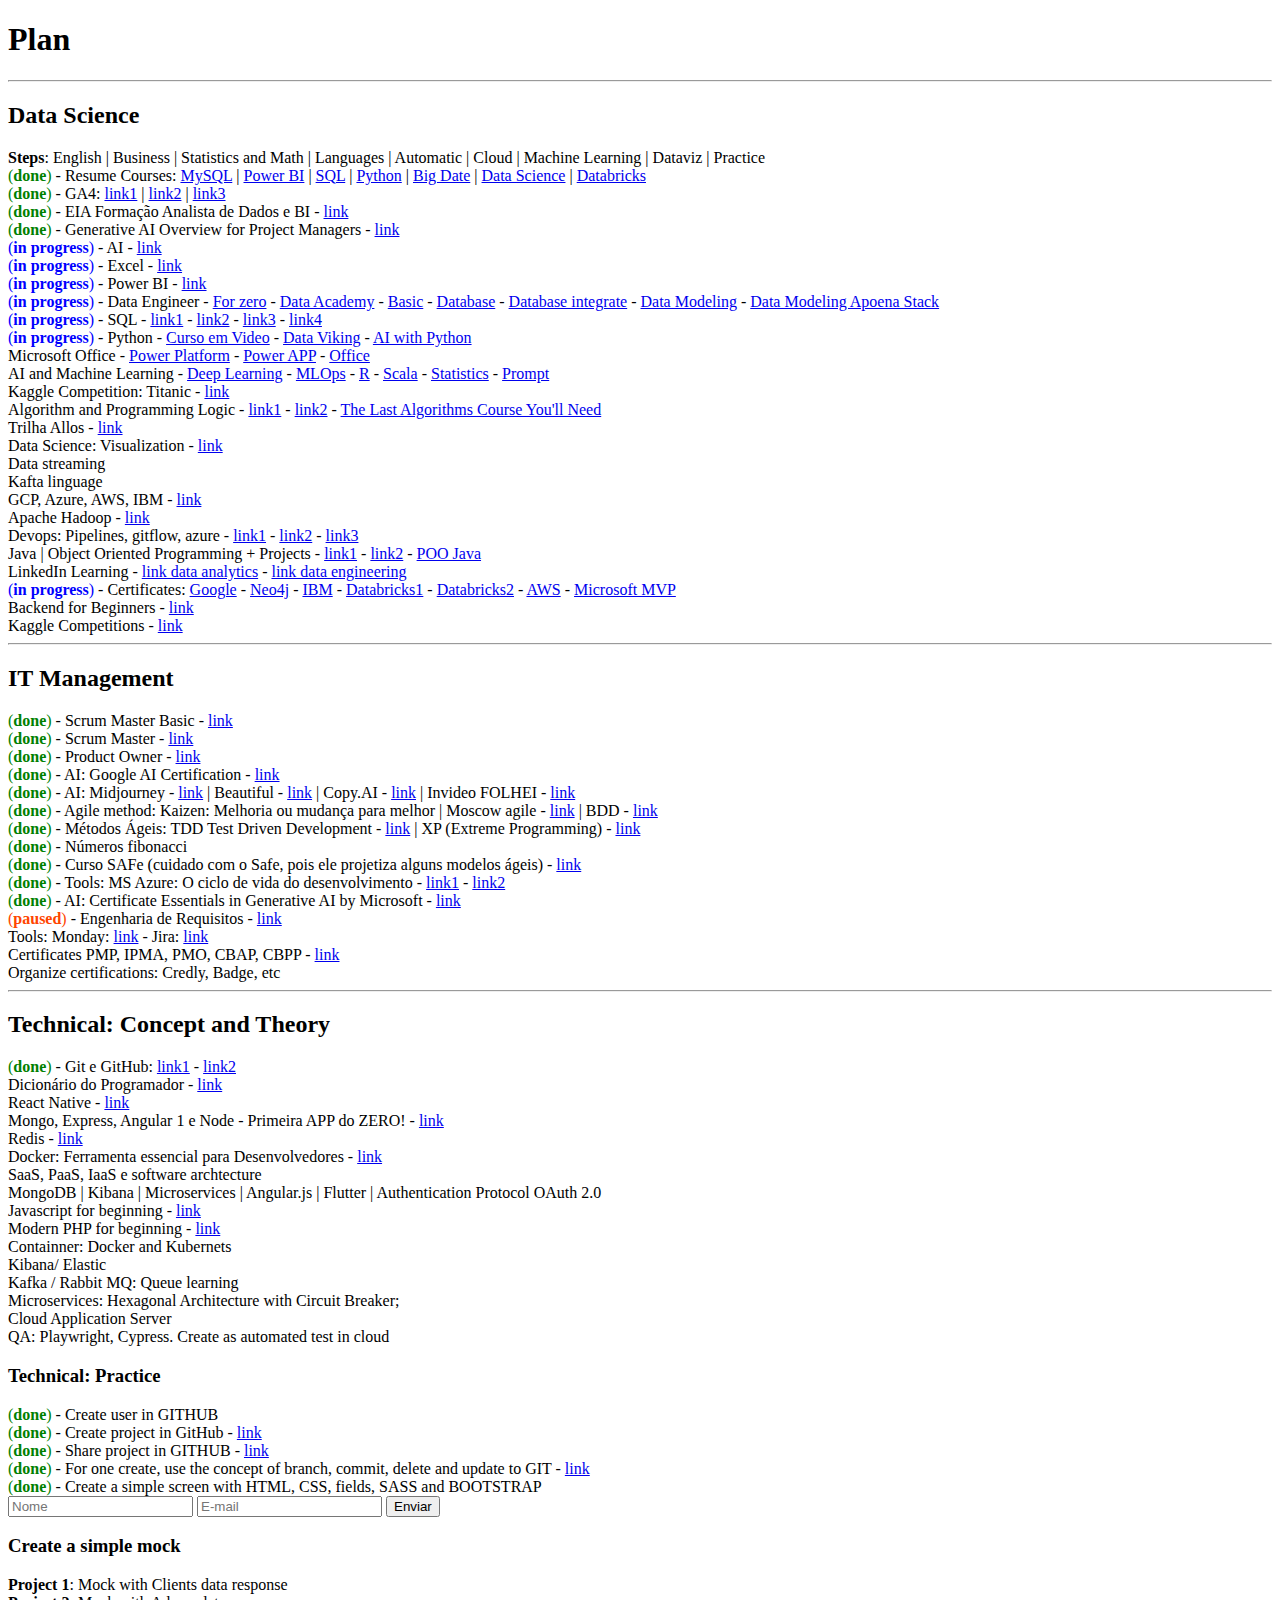
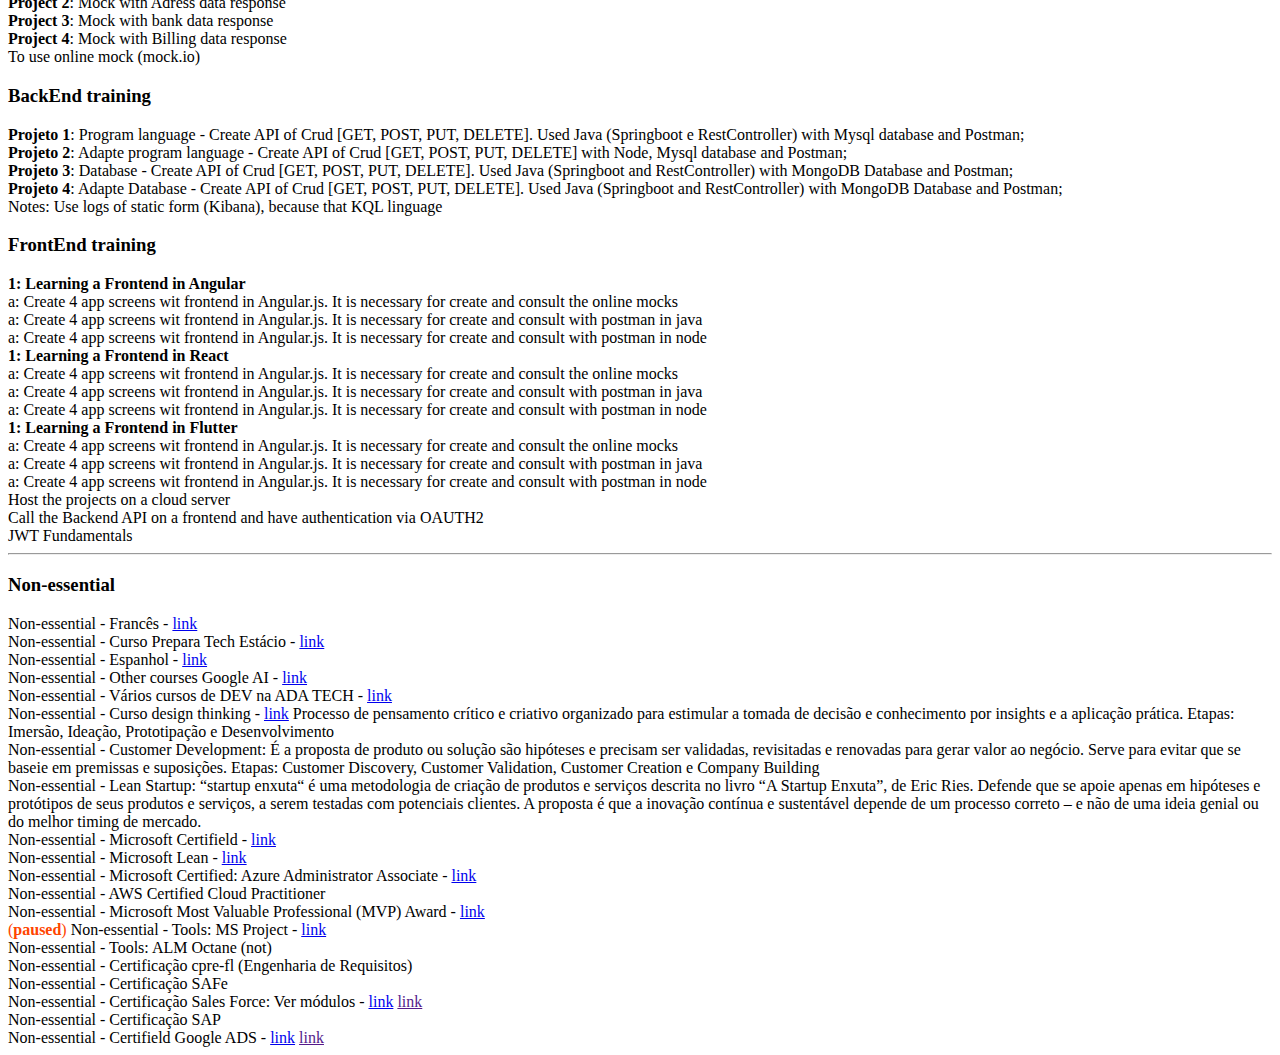
<file: index.html>
<!DOCTYPE html>
<html lang="en">
<head>
    <meta charset="UTF-8">
    <meta name="viewport" content="width=device-width, initial-scale=1.0">
    <title>Study Plan</title>
    <link rel="stylesheet" href="estilos/style.css">
    
</head>
<body>
<h1>Plan</h1>
<hr>
<h2>Data Science</h2>
        <li><b>Steps</b>: English | Business | Statistics and Math | Languages | Automatic | Cloud | Machine Learning | Dataviz | Practice
        </li>
        <li>
            <span style="color:green">(<b>done</b>)</span> - Resume Courses: 
            <a href="https://www.youtube.com/watch?v=XQkf-6Yl3WM" target="_blank"><span>MySQL</span></a> | 
            <a href="https://www.youtube.com/watch?v=Vh6FS-pqjsM" target="_blank"><span>Power BI</span></a> | 
            <a href="https://www.youtube.com/watch?v=OFLMhFuArXQ" target="_blank"><span>SQL</span></a> | 
            <a href="https://www.youtube.com/watch?v=-VeVq64Fgw0" target="_blank"><span>Python</span></a> | 
            <a href="https://www.youtube.com/watch?v=1SNoNTaWFIo&list=PLzKHEB8QCel8UIA2JfUTYQaUgvJa6mUog" target="_blank"><span>Big Date</span></a> | 
            <a href="https://www.udemy.com/course/data-science-para-iniciantes-facil-e-simples/learn/lecture/18225370?start=15#overview" target="_blank"><span>Data Science</span></a> | 
            <a href="https://www.youtube.com/watch?v=AKOtqSsBb28&list=PLnxUgOpvXnWzTkha0174lXfES019PQz9U" target="_blank"><span>Databricks</span></a>
        </li>
        <li>
            <span style="color:green">(<b>done</b>)</span> - GA4: 
            <a href="https://www.youtube.com/playlist?list=PLI5YfMzCfRtZ4bHJJDl_IJejxMwZFiBwz" target="_blank"><span>link1</span></a> | 
            <a href="https://www.youtube.com/playlist?list=PLI5YfMzCfRtZNBRmhTEJkcHYvN_x_wpxM" target="_blank"><span>link2</span></a> |
            <a href="https://www.youtube.com/playlist?list=PL9qqlIiZ3lZYWI1S3q0VXZ68ZLB1ijzTA" target="_blank"><span>link3</span></a>
        </li>
        <li>
            <span style="color:green">(<b>done</b>)</span> - EIA Formação Analista de Dados e BI - 
            <a href="https://www.eia.ai/view/courses/formacao-analista-de-business-intelligence-com-power-bi/501292-introducao/1465232-instrucoes-gerais" target="_blank">link</a>
        </li>
        <li>
            <span style="color:green">(<b>done</b>)</span> - Generative AI Overview for Project Managers - 
            <a href="https://www.pmi.org/shop/us/p-/elearning/generative-ai-overview-for-project-managers/el083?s_kwcid=AL!8620!3!711610331643!e!!g!!generative%20ai%20overview%20for%20project%20managers" target="_blank">link</a>
        </li>
        <li>
            <span style="color:blue">(<b>in progress</b>)</span> - AI - 
            <a href="https://www.youtube.com/playlist?list=PLHz_AreHm4dm24MhlWJYiR_Rm7TFtvs6S" target="_blank">link</a>
        </li>
        <li>
            <span style="color:blue">(<b>in progress</b>)</span> - Excel - 
            <a href="https://www.youtube.com/playlist?list=PLFVUrXYB__lbg2ttKhleZbLfXABwtx2ni" target="_blank">link</a>
        </li>
        <li>
            <span style="color:blue">(<b>in progress</b>)</span> - Power BI - 
            <a href="https://www.youtube.com/playlist?list=PLFKhhNd35zq90tdc3PYpx4IA-SoxSNlmN" target="_blank">link</a>
        </li>
        <li>
            <span style="color:blue">(<b>in progress</b>)</span> - Data Engineer - 
            <a href="https://www.youtube.com/playlist?list=PL3u6FvdvBsfBtQT_04UJxJnbS_jDjdH8O" target="_blank">For zero</a> - 
            <a href="https://www.youtube.com/playlist?list=PLlDg_wRHtbjIVYCxaLjW6mOGHuZtSRnDg" target="_blank">Data Academy</a> - 
            <a href="https://www.youtube.com/playlist?list=PLWMAkZq0y_ZMO-C48pZ3bw11gXsTov3H4" target="_blank">Basic</a> - 
            <a href="https://www.youtube.com/playlist?list=PLxI8Can9yAHeHQr2McJ01e-ANyh3K0Lfq" target="_blank">Database</a> - 
            <a href="https://www.youtube.com/playlist?list=PL_b3PX9XGVYMoLQAQhFp1xSNt1iWo5vWP" target="_blank">Database integrate</a> - 
            <a href="https://www.youtube.com/playlist?list=PLucm8g_ezqNoNHU8tjVeHmRGBFnjDIlxD" target="_blank">Data Modeling</a> - 
            <a href="https://www.youtube.com/playlist?list=PLshkB4NQEfC6KQH18stSMJ6-AJ2oYyrwq" target="_blank">Data Modeling Apoena Stack</a>
            
        </li>
        <li>
            <span style="color:blue">(<b>in progress</b>)</span> - SQL - 
            <a href="https://www.youtube.com/playlist?list=PLHz_AreHm4dkBs-795Dsgvau_ekxg8g1r" target="_blank">link1</a> - 
            <a href="https://www.youtube.com/playlist?list=PLpdAy0tYrnKxDVJfbPRe8L_YbACivhl3t" target="_blank">link2</a> - 
            <a href="https://www.youtube.com/playlist?list=PLbIBj8vQhvm2WT-pjGS5x7zUzmh4VgvRk" target="_blank">link3</a> - 
            <a href="https://www.youtube.com/playlist?list=PL7iAT8C5wumpQWB8AFW7CwK2nlzh8ZdP9" target="_blank">link4</a>
        </li>
        <li>
            <span style="color:blue">(<b>in progress</b>)</span> - Python - 
            <a href="https://www.youtube.com/playlist?list=PLHz_AreHm4dlKP6QQCekuIPky1CiwmdI6" target="_blank">Curso em Video</a> - 
            <a href="https://www.youtube.com/channel/UCZT-d8Q9d3obS6NxhyxnznQ/playlists" target="_blank">Data Viking</a> - 
            <a href="https://learning.edx.org/course/course-v1:HarvardX+CS50AI+1T2020/block-v1:HarvardX+CS50AI+1T2020+type@sequential+block@ec9b7abacf694bb9bed91130113a034b/block-v1:HarvardX+CS50AI+1T2020+type@vertical+block@719a5976db8748b1bf6cc624bcfa063e" target="_blank">AI with Python</a>
        </li>
        <li>Microsoft Office - 
            <a href="https://www.youtube.com/watch?v=DYhol9QyoX0&list=PLiwjOtI_zamP-q4_0cj91f_qincdi3nni" target="_blank">Power Platform</a> - 
            <a href="https://www.youtube.com/playlist?list=PLtMF1yCDaJFKiPwhXECMJKeNvuDvwm5eO" target="_blank">Power APP</a> -  
            <a href="https://www.youtube.com/playlist?list=PLnhUek92-engJM54NbT-CwEvo8ox5brii" target="_blank">Office</a>
        </li>
        <li>
            AI and Machine Learning - 
            <a href="https://www.youtube.com/watch?v=6yYUc6nU3Cw&list=PLSZEVLiOtIgF19_cPrvhJC2bWn-dUh1zB" target="_blank">Deep Learning</a> - 
            <a href="https://www.youtube.com/playlist?list=PLkDaE6sCZn6GMoA0wbpJLi3t34Gd8l0aK" target="_blank">MLOps</a> - 
            <a href="https://www.youtube.com/playlist?list=PLyqOvdQmGdTQpZlIpCxWtBGJlOJggzoZ3" target="_blank">R</a> - 
            <a href="https://www.youtube.com/watch?v=WoOZuiM28LI&list=PLRjtXwBVDaEhUXvT9s3f9T8KhzvbNIOBQ&index=1&t=0s" target="_blank">Scala</a> - 
            <a href="https://www.youtube.com/playlist?list=PL7xT0Gz6G0-Rh3-UVhgatvP-a-3aC1ais" target="_blank">Statistics</a> - 
            <a href="https://www.youtube.com/watch?v=M0buLwTSHq0" target="_blank">Prompt</a>
        </li>
        <li>
            Kaggle Competition: Titanic - 
            <a href="https://paulovasconcellos.com.br/competicao-kaggle-titanic-tutorial-5b11993774f7" target="_blank">link</a>
        </li>
        <li>
            Algorithm and Programming Logic - 
            <a href="https://www.udemy.com/course/curso-algoritmos-logica-de-programacao/" target="_blank">link1</a> - 
            <a href="https://www.youtube.com/playlist?list=PLHz_AreHm4dmSj0MHol_aoNYCSGFqvfXV" target="_blank">link2</a> - 
            <a href="https://frontendmasters.com/courses/algorithms/introduction/" target="_blank">The Last Algorithms Course You'll Need</a>
        </li>
        <li>
            Trilha Allos - 
            <a href="https://learn.microsoft.com/pt-br/collections/nkrqu2mo3w66wx?sharingId=BC0402C4E296763B>" target="_blank">link</a>
        </li>
        <li>
            Data Science: Visualization -
            <a href="https://learning.edx.org/course/course-v1:HarvardX+PH125.2x+3T2023/block-v1:HarvardX+PH125.2x+3T2023+type@sequential+block@86414e253d6d4b74a471bf946fad21d0/block-v1:HarvardX+PH125.2x+3T2023+type@vertical+block@1e29790b223b4e128723d16d09f1631f?_gl=1%2A1x0b4q%2A_ga%2AMTc1NzczMTQ4NC4xNzE1MDAzNzY4%2A_ga_D3KS4KMDT0%2AMTcxNTAwMzc2OC4xLjEuMTcxNTAwNDI0NC41Ni4wLjA." target="_blank">link</a>
        </li>
        <li>Data streaming</li>
        <li>Kafta linguage</li>
        <li>GCP, Azure, AWS, IBM - 
            <a href="https://www.youtube.com/playlist?list=PLtL97Owd1gkQ0dfqGW8OtJ-155Gs67Ecz" target="_blank">link</a>
        </li>
        <li>Apache Hadoop - 
            <a href="https://www.youtube.com/playlist?list=PLFJLvHW_AAoCgaQLMu9tgYyOtc0m3-tDV" target="_blank">link</a>
        </li>
        <li>Devops: Pipelines, gitflow, azure - 
            <a href="https://academy.estabil.is/courses/devops-foundation" target="_blank">link1</a> - 
            <a href="https://www.youtube.com/playlist?list=PLIfZMtpPYFP4seAqp3K96-PPVFCgX6Zlg" target="_blank">link2</a> - 
            <a href="https://www.youtube.com/playlist?list=PLPqoPgWuohm6GglkKJ8oW10j9Te_YyeV9" target="_blank">link3</a>
        </li>
        <li>
            Java | Object Oriented Programming + Projects -  
                <a href="https://www.youtube.com/playlist?list=PLHz_AreHm4dkI2ZdjTwZA4mPMxWTfNSpR" target="_blank">link1</a> - 
                <a href="https://www.udemy.com/course/java-curso-completo/learn/lecture/10420480?start=0#overview" target="_blank">link2</a> - 
                <a href="https://www.youtube.com/playlist?list=PLHz_AreHm4dkqe2aR0tQK74m8SFe-aGsY" target="_blank">POO Java</a>
        </li>
        <li>
            LinkedIn Learning - 
            <a href="https://www.linkedin.com/learning/topics/data-analysis?u=242746346" target="_blank">link data analytics</a> - 
            <a href="https://www.linkedin.com/learning/topics/data-engineering?u=242746346" target="_blank">link data engineering</a>
        </li>      
        <li>
            <span style="color:blue">(<b>in progress</b>)</span> - Certificates:
            <a href="https://www.cloudskillsboost.google/catalog?format=courses" target="_blank">Google</a> - 
            <a href="https://graphacademy.neo4j.com/certifications/" target="_blank">Neo4j</a> - 
            <a href="https://www.ibm.com/training/" target="_blank">IBM</a> - 
            <a href="https://customer-academy.databricks.com/learn/lp/215/Databricks%2520Fundamentals%2520Learning%2520Plan" target="_blank">Databricks1</a> - 
            <a href="https://credentials.databricks.com/profile/lucienesjc/wallet" target="_blank">Databricks2</a> - 
            <a href="https://aws.amazon.com/certification/?gclid=EAIaIQobChMI69eNo6nPhwMVRV5IAB0_TjgMEAAYASAAEgJ6U_D_BwE&trk=0c2b5279-1e50-459b-b9b5-6b0861ac160e&sc_channel=ps&ef_id=EAIaIQobChMI69eNo6nPhwMVRV5IAB0_TjgMEAAYASAAEgJ6U_D_BwE:G:s&s_kwcid=AL!4422!3!653411797893!e!!g!!aws%20certificate!19919601960!149404862324" target="_blank">AWS</a> - 
            <a href="https://techcommunity.microsoft.com/t5/microsoft-learn-blog/announcing-a-new-name-for-the-data-analyst-associate/ba-p/2388941" target="_blank">Microsoft MVP</a>
        </li>
        <li>
            Backend for Beginners - 
            <a href="https://www.youtube.com/playlist?list=PLQnljOFTspQUNnO4p00ua_C5mKTfldiYT" target="_blank">link</a>
        </li>
        <li>
            Kaggle Competitions - 
            <a href="https://www.kaggle.com/competitions" target="_blank">link</a>
        </li>
    <hr>
    <h2>IT Management</h2>
    <li>
        <span style="color:green">(<b>done</b>)</span>
        - Scrum Master Basic -     
        <a href="https://agileeducation.org/" target="_blank">link</a>
    </li>
    <li>
        <span style="color:green">(<b>done</b>)</span>
        - Scrum Master - 
        <a href="https://certification.scrumalliance.org/dashboard" target="_blank">link</a>
    </li>
    <li>
        <span style="color:green">(<b>done</b>)</span>
        - Product Owner - 
        <a href="https://certification.scrumalliance.org/dashboard" target="_blank">link</a>
    </li>
    <li>
        <span style="color:green">(<b>done</b>)</span>
        - AI: Google AI Certification - 
        <a href="https://www.cloudskillsboost.google/course_sessions/11905631/documents/459736" target="_blank">link</a>
    </li>
    <li>
        <span style="color:green">(<b>done</b>)</span>
        - AI: Midjourney - 
        <a href="https://www.midjourney.com/home" target="_blank">link</a> | Beautiful - 
        <a href="https://www.beautiful.ai/" target="_blank">link</a> | Copy.AI - 
        <a href="https://www.copy.ai/" target="_blank">link</a> | Invideo FOLHEI - 
        <a href="https://ai.invideo.io/workspace/0f5d7c12-45d8-4c4f-b134-233710faeb4f/v2-copilot/7725e8c0-df02-4365-bf9f-c2e4647528b7" target="_blank">link</a>
    </li>
    <li>
        <span style="color:green">(<b>done</b>)</span>
        - Agile method: Kaizen: Melhoria ou mudança para melhor | Moscow agile - 
        <a href="https://sebrae.com.br/Sebrae/Portal%20Sebrae/Arquivos/ebook_sebrae_metodologia_moscow.pdf" target="_blank">link</a> | BDD - 
        <a href="https://www.agilealliance.org/glossary/bdd/" target="_blank">link</a>
    </li>
    <li><span style="color:green">(<b>done</b>)</span>
        - Métodos Ágeis: TDD Test Driven Development - 
        <a href="https://www.devmedia.com.br/test-driven-development-tdd-simples-e-pratico/18533" target="_blank">link</a> | XP (Extreme Programming) - 
        <a href="https://www.devmedia.com.br/introducao-ao-extreme-programming-xp/29249#:~:text=O%20XP%20%C3%A9%20um%20m%C3%A9todo,n%C3%A3o%20apenas%20por%20desenvolvedores%20experientes." target="_blank">link</a>  
    </li>
    <li><span style="color:green">(<b>done</b>)</span>
        - Números fibonacci
    </li>
    <li>
        <span style="color:green">(<b>done</b>)</span>
        - Curso SAFe (cuidado com o Safe, pois ele projetiza alguns modelos ágeis) - 
        <a href="https://www.udemy.com/course/introduction-safe-60-whats-new-in-safe-60/learn/learn/" target="_blank">link</a>
    </li>
    <li>
        <span style="color:green">(<b>done</b>)</span>
        - Tools: MS Azure: O ciclo de vida do desenvolvimento - 
        <a href="https://learn.microsoft.com/pt-br/training/modules/get-started-with-devops/" target="_blank">link1</a> - 
        <a href="https://www.youtube.com/watch?v=b8BVlK5HIJQ" target="_blank">link2</a> 
    </li>
    <li>
        <span style="color:green">(<b>done</b>)</span>
        - AI: Certificate Essentials in Generative AI by Microsoft - 
        <a href="https://www.linkedin.com/learning/paths/career-essentials-in-generative-ai-by-microsoft-and-linkedin" target="_blank">link</a>
    </li>
    <li>
        <span style="color:orangered">(<b>paused</b>)</span> - Engenharia de Requisitos - 
        <a href="https://www.youtube.com/watch?v=pN3AMvaM0Rk&list=PLAGoEvRJAw9BSPtgBOme8rgQcLE-0b6kJ" target="_blank">link</a>
    </li>
    <li>
        Tools: Monday: 
        <a href="https://www.youtube.com/watch?v=9769tWVToGI&list=PLZ0hMuh9wFe49sGbzckevRlONhb0UJWLG" target="_blank">link</a> - 
        Jira: 
        <a href="https://www.youtube.com/playlist?list=PL7NDvV6PnYODio6jp-dYLXPL8SQHzTJxy" target="_blank">link</a>
    </li>
    <li>
        Certificates PMP, IPMA, PMO, CBAP, CBPP - 
        <a href="https://www.udemy.com/course/gerenciamento-de-projetos-foco-em-lideranca/learn/lecture/10803892?start=0#overview" target="_blank">link</a>
    <li>Organize certifications: Credly, Badge, etc</li>
    <hr>
    <h2>Technical: Concept and Theory</h2>
        <li>
            <span style="color:green">(<b>done</b>)</span>
            - Git e GitHub: 
            <a href="https://www.youtube.com/playlist?list=PLHz_AreHm4dm7ZULPAmadvNhH6vk9oNZA" target="_blank">link1</a> - 
            <a href="https://www.udemy.com/course/dominando-git-e-github/?start=0&couponCode=KEEPLEARNING#overview" target="_blank">link2</a>
        </li>
        <li>
            Dicionário do Programador - 
            <a href="https://www.youtube.com/playlist?list=PLVc5bWuiFQ8GgKm5m0cZE6E02amJho94o" target="_blank">link</a>
        </li>
        <li>
            React Native - 
            <a href="https://www.youtube.com/watch?v=CO4C9UVaFKk" target="_blank">link</a>
        </li>
        <li>
            Mongo, Express, Angular 1 e Node - Primeira APP do ZERO! - 
            <a href="https://www.udemy.com/course/mean-primeira-aplicacao-do-zero/learn/lecture/6270954?start=15#overview" target="_blank">link</a>
        </li>
        <li>
            Redis - 
            <a href="https://www.udemy.com/course/curso-basico-de-redis/learn/lecture/14051787?start=0#overview" target="_blank">link</a>
        </li>
        <li>
            Docker: Ferramenta essencial para Desenvolvedores - 
            <a href="https://www.udemy.com/course/curso-docker/learn/lecture/7559852?start=0#overview" target="_blank">link</a>
        </li>
        <li>
            SaaS, PaaS, IaaS e software archtecture
        </li>
        <li>
            MongoDB | Kibana | Microservices | Angular.js | Flutter | Authentication Protocol OAuth 2.0
        </li>
        <li>
            Javascript for beginning - 
            <a href="https://www.youtube.com/playlist?list=PLHz_AreHm4dlsK3Nr9GVvXCbpQyHQl1o1" target="_blank">link</a>
        </li>
        <li>
            Modern PHP for beginning - 
            <a href="https://www.youtube.com/playlist?list=PLHz_AreHm4dlFPrCXCmd5g92860x_Pbr_" target="_blank">link</a>
        </li>
        <li>Containner: Docker and Kubernets</li>
        <li>Kibana/ Elastic</li>
        <li>Kafka / Rabbit MQ: Queue learning</li>
        <li>Microservices: Hexagonal Architecture with Circuit Breaker;</li>
        <li>Cloud Application Server</li>
        <li>QA: Playwright, Cypress. Create as automated test in cloud</li>
<h3>Technical: Practice</h3>
        <li>
            <span style="color:green">(<b>done</b>)</span>
            - Create user in GITHUB
        </li>
        <li>
            <span style="color:green">(<b>done</b>)</span>
            - Create project in GitHub - 
           <a href="https://github.com/vinidiassantos" target="_blank">link</a>
        </li>
        <li>
            <span style="color:green">(<b>done</b>)</span>
            - Share project in GITHUB - 
            <a href="https://github.com/vinidiassantos" target="_blank">link</a>
        </li>
        <li>
            <span style="color:green">(<b>done</b>)</span>
            - For one create, use the concept of branch, commit, delete and update to GIT - 
            <a href="https://github.com/vinidiassantos" target="_blank">link</a>
        </li>
        <li>
            <span style="color:green">(<b>done</b>)</span>
            - Create a simple screen with HTML, CSS, fields, SASS and BOOTSTRAP
        </li>
        <form method="get" action="envio_dados.php">
            <input type="text" name="nome" placeholder="Nome">
            <input type="e-mail" name="email" placeholder="E-mail">
            <input type="submit" name="enviar" value="Enviar">    
        </form>
<h3>Create a simple mock</h3>
        <li><b>Project 1</b>: Mock with Clients data response</li>
        <li><b>Project 2</b>: Mock with Adress data response</li>
        <li><b>Project 3</b>: Mock with bank data response</li>
        <li><b>Project 4</b>: Mock with Billing data response</li>
        <li>To use online mock (mock.io)</li>
<h3>BackEnd training</h3>
        <li><b>Projeto 1</b>: Program language - Create API of Crud [GET, POST, PUT, DELETE]. Used Java (Springboot e RestController) with Mysql database and Postman;</li>
        <li><b>Projeto 2</b>: Adapte program language - Create API of Crud [GET, POST, PUT, DELETE] with Node, Mysql database and Postman;</li>
        <li><b>Projeto 3</b>: Database - Create API of Crud [GET, POST, PUT, DELETE]. Used Java (Springboot and RestController) with MongoDB Database and Postman;</li>
        <li><b>Projeto 4</b>: Adapte Database - Create API of Crud [GET, POST, PUT, DELETE]. Used Java (Springboot and RestController) with MongoDB Database and Postman;</li>
        <li>Notes: Use logs of static form (Kibana), because that KQL linguage</li>
<h3>FrontEnd training</h3>
        <li><b>1: Learning a Frontend in Angular</b></li>
        <li>a: Create 4 app screens wit frontend in Angular.js. It is necessary for create and consult the online mocks</li>
        <li>a: Create 4 app screens wit frontend in Angular.js. It is necessary for create and consult with postman in java</li>
        <li>a: Create 4 app screens wit frontend in Angular.js. It is necessary for create and consult with postman in node</li>
        <li><b>1: Learning a Frontend in React</b></li>
        <li>a: Create 4 app screens wit frontend in Angular.js. It is necessary for create and consult the online mocks</li>
        <li>a: Create 4 app screens wit frontend in Angular.js. It is necessary for create and consult with postman in java</li>
        <li>a: Create 4 app screens wit frontend in Angular.js. It is necessary for create and consult with postman in node</li>
        <li><b>1: Learning a Frontend in Flutter</b></li>
        <li>a: Create 4 app screens wit frontend in Angular.js. It is necessary for create and consult the online mocks</li>
        <li>a: Create 4 app screens wit frontend in Angular.js. It is necessary for create and consult with postman in java</li>
        <li>a: Create 4 app screens wit frontend in Angular.js. It is necessary for create and consult with postman in node</li>
        <li>Host the projects on a cloud server</li>
        <li>Call the Backend API on a frontend and have authentication via OAUTH2</li>
        <li>JWT Fundamentals</li>
    </h3>
    <hr>
<h3>Non-essential</h3>
        <li>Non-essential - Francês - 
            <a href="https://app.kultivi.com/dashboard/course/frances/lesson/se-presenter" target="_blank">link</a></li>
        <li>Non-essential - Curso Prepara Tech Estácio - 
            <a href="https://app.online.estacio.br/cursos/b15436be-be74-433d-8e4b-58d8b3a6b069" target="_blank">link</a>
        <li>Non-essential - Espanhol - 
            <a href="https://www.pensarcursos.com.br/ava/curso/espanhol/ODcwNQ==" target="_blank">link</a></li>
        <li>Non-essential - Other courses Google AI - 
            <a href="https://www.cloudskillsboost.google/catalog" target="_blank">link</a></li>
        <li>Non-essential - Vários cursos de DEV na ADA TECH - 
            <a href="https://comunidade.ada.tech/cursos/explorar" target="_blank">link</a></li>
        <li>Non-essential - Curso design thinking - 
            <a href="https://portalidea.com.br/curso-gratuito-design-thinking" target="_blank">link</a> Processo de pensamento crítico e criativo organizado para estimular a tomada de decisão e conhecimento por insights e a aplicação prática. Etapas: Imersão, Ideação, Prototipação e Desenvolvimento
        </li>
        <li>
            Non-essential - Customer Development: É a proposta de produto ou solução são hipóteses e precisam ser validadas, revisitadas e renovadas para gerar valor ao negócio. Serve para evitar que se baseie em premissas e suposições. Etapas: Customer Discovery, Customer Validation, Customer Creation e Company Building
        </li>
        <li>
            Non-essential - Lean Startup: “startup enxuta“ é uma metodologia de criação de produtos e serviços descrita no livro “A Startup Enxuta”, de Eric Ries. Defende que se apoie apenas em hipóteses e protótipos de seus produtos e serviços, a serem testadas com potenciais clientes. A proposta é que a inovação contínua e sustentável depende de um processo correto – e não de uma ideia genial ou do melhor timing de mercado.
        </li>
        <li>Non-essential - Microsoft Certifield - 
            <a href="https://learn.microsoft.com/pt-br/credentials/certifications/mct-certification#current-eligible-microsoft-certifications-and-qualifications-for-the-mct-program" target="_blank">link</a></li>
        <li>Non-essential - Microsoft Lean - 
            <a href="https://learn.microsoft.com/en-us/" target="_blank">link</a></li>
        <li>Non-essential - Microsoft Certified: Azure Administrator Associate - 
            <a href="https://learn.microsoft.com/pt-br/credentials/certifications/azure-administrator/" target="_blank">link</a></li>
        <li>Non-essential - AWS Certified Cloud Practitioner</li>
        <li>Non-essential - Microsoft Most Valuable Professional (MVP) Award - 
            <a href="https://mvp.microsoft.com/en-US/" target="_blank">link</a></li>
        <li>
            <span style="color:orangered">(<b>paused</b>)</span>
            Non-essential - Tools: MS Project - 
            <a href="https://www.youtube.com/watch?v=gxm01mDnPn8&list=PLE0gea5BZ9mSgXUZ_OWO8fLAOUQaxs9kB" target="_blank">link</a>
        </li>
        <li>
            Non-essential - Tools: ALM Octane (not)</li>
        <li>
            Non-essential - Certificação cpre-fl (Engenharia de Requisitos)</li>
        <li>
            Non-essential - Certificação SAFe
        </li>
        <li>Non-essential - Certificação Sales Force: Ver módulos - 
            <a href="https://drive.google.com/file/d/1zmIechDa4tyed4TPJQlpbVf0r8_ur06N/view" target="_blank">link</a>
            <a href="" target="_blank">link</a></li>
        <li>Non-essential - Certificação SAP</li>
        <li>Non-essential - Certifield Google ADS - 
            <a href="https://skillshop.exceedlms.com/student/path/18128" target="_blank">link</a>
            <a href="" target="_blank">link</a></li>
    </body>
</html>
</file>
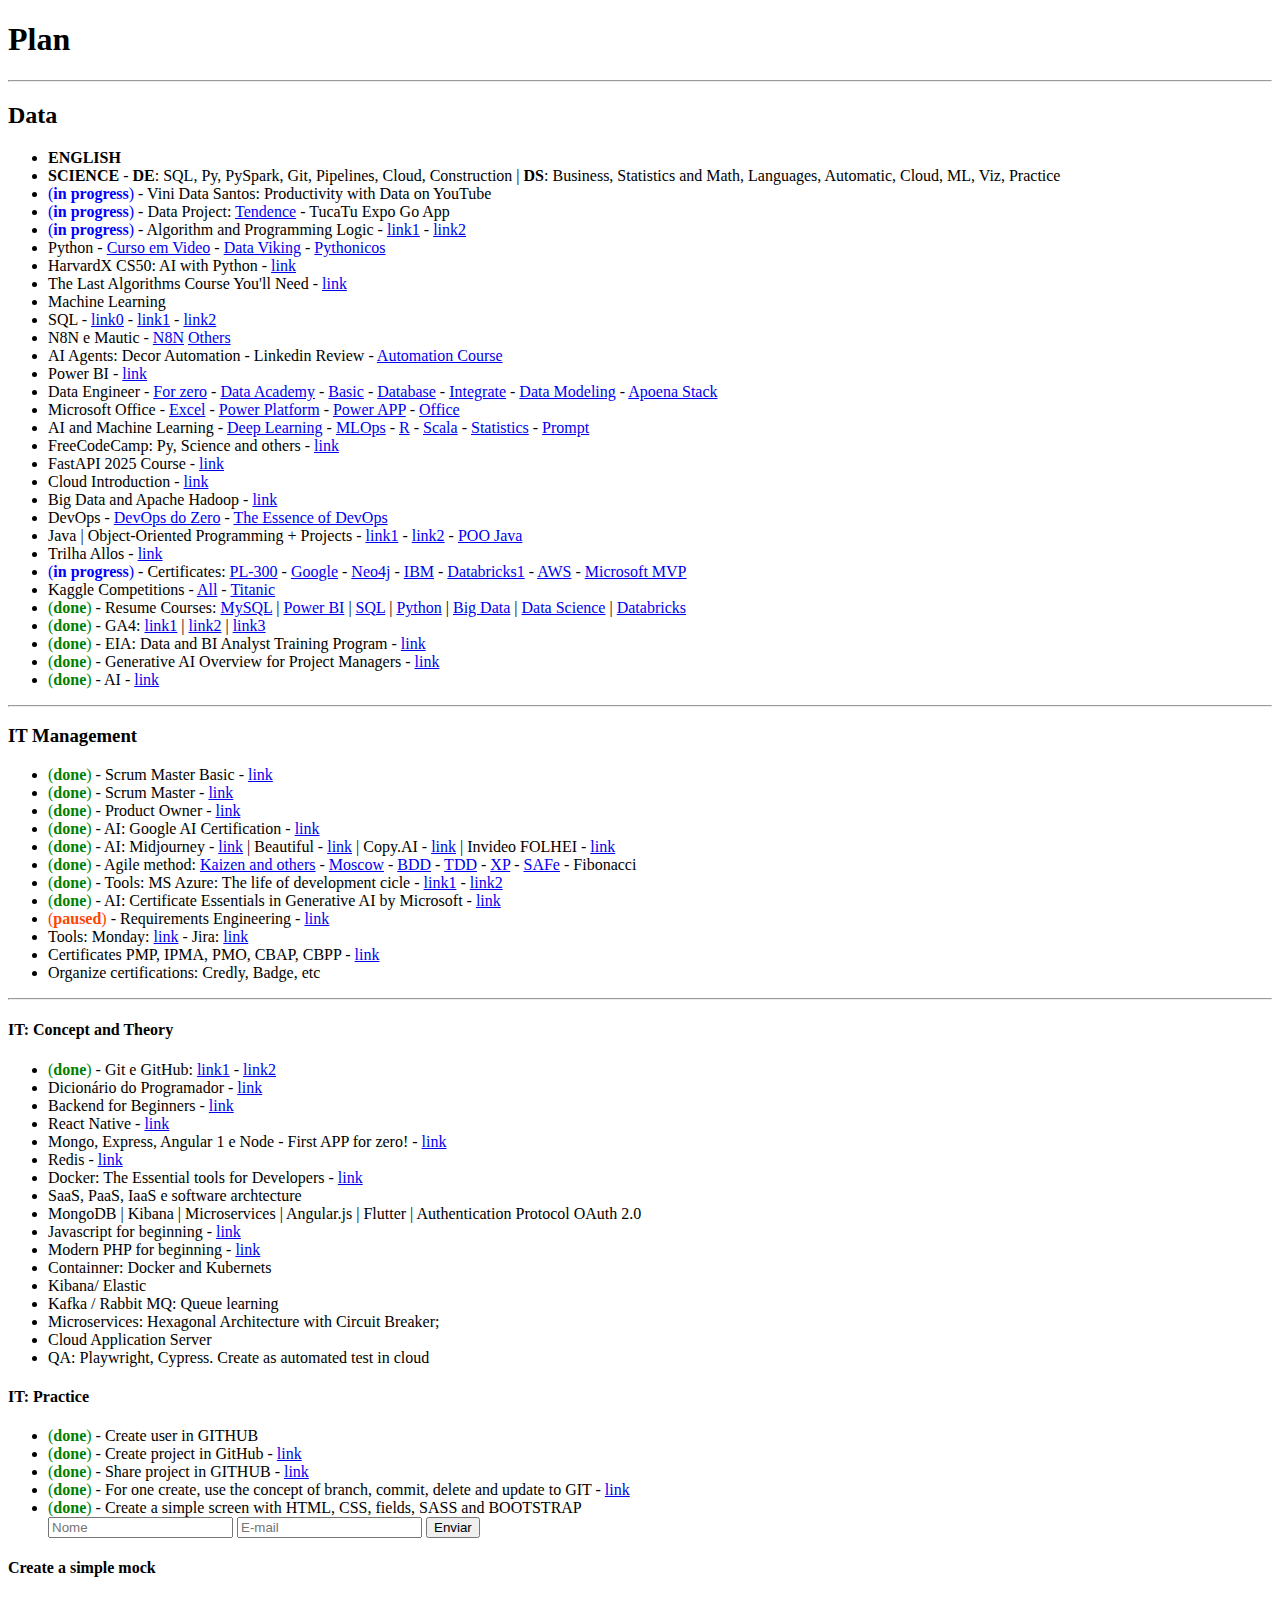
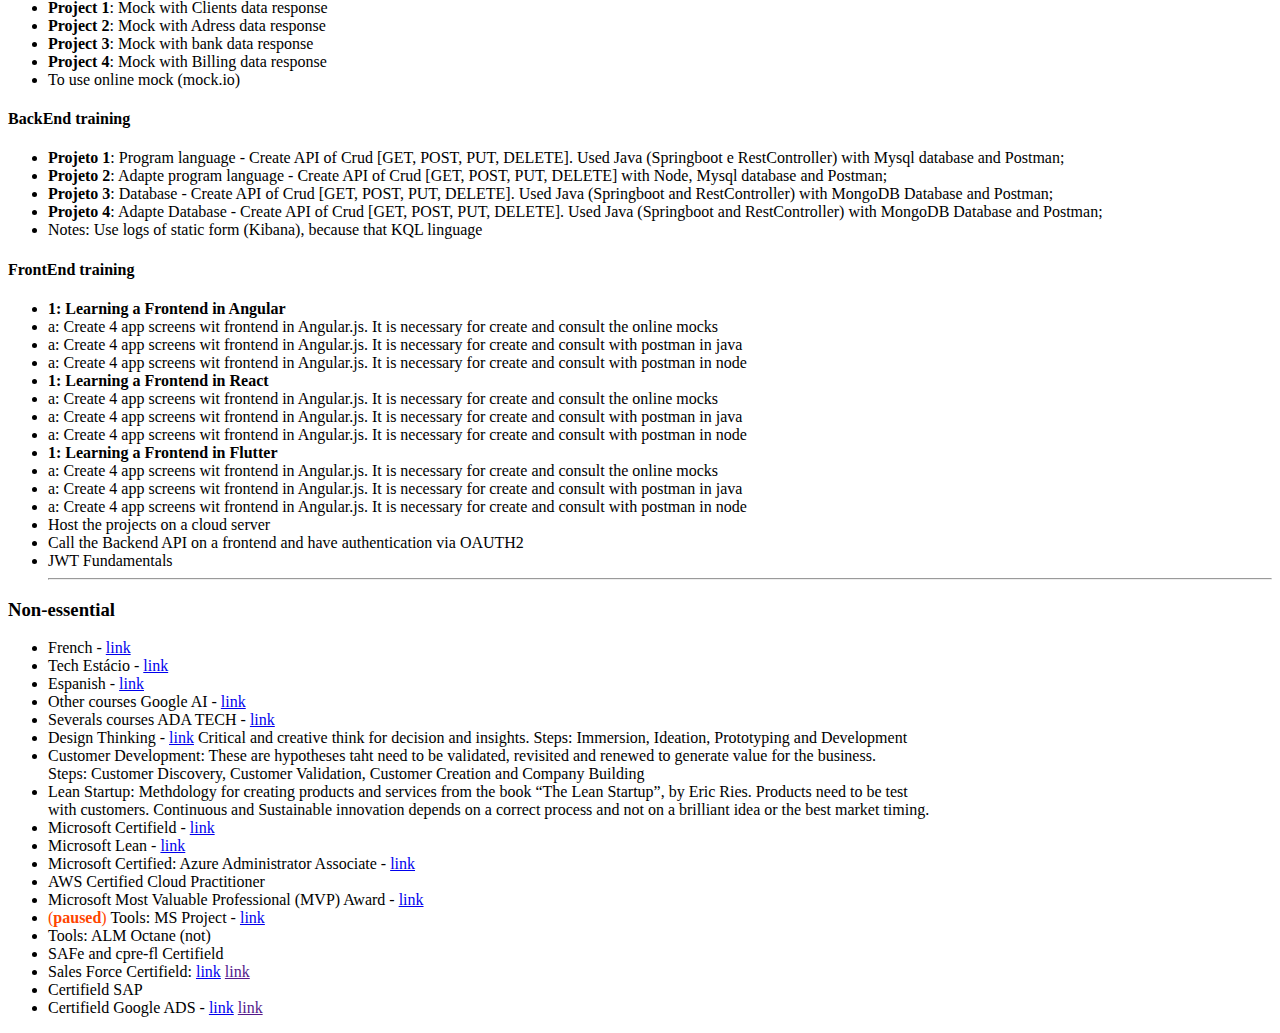
<file: backup_index.html>
<!DOCTYPE html>
<html lang="en">
<head>
    <meta charset="UTF-8">
    <meta name="viewport" content="width=device-width, initial-scale=1.0">
    <title>Study Plan</title>
    <link rel="stylesheet" href="estilos/style.css">
    
</head>
<body>
<h1>Plan</h1>
<hr>
<h2>Data</h2>
        <ul>
        <li><b>ENGLISH</b>
        </li>
        <li><b>SCIENCE</b> - <b>DE</b>: SQL, Py, PySpark, Git, Pipelines, Cloud, Construction | <b>DS</b>: Business, Statistics and Math, Languages, Automatic, Cloud, ML, Viz, Practice
        </li>
        </li>
        </li>
        <li>
            <span style="color:blue">(<b>in progress</b>)</span> - Vini Data Santos: Productivity with Data on YouTube
        </li>
        <li>
            <span style="color:blue">(<b>in progress</b>)</span> - Data Project: 
            <a href="https://tendence.up.railway.app/" target="_blank">Tendence</a> - TucaTu Expo Go App
        </li>

        <li>
            <span style="color:blue">(<b>in progress</b>)</span> - Algorithm and Programming Logic - 
            <a href="https://www.udemy.com/course/curso-algoritmos-logica-de-programacao/" target="_blank">link1</a> - 
            <a href="https://www.youtube.com/playlist?list=PLHz_AreHm4dmSj0MHol_aoNYCSGFqvfXV" target="_blank">link2</a>
        </li>

        <li>
            Python - 
            <a href="https://www.youtube.com/playlist?list=PLHz_AreHm4dlKP6QQCekuIPky1CiwmdI6" target="_blank">Curso em Video</a> - 
            <a href="https://www.youtube.com/channel/UCZT-d8Q9d3obS6NxhyxnznQ/playlists" target="_blank">Data Viking</a> - 
            <a href="https://www.youtube.com/playlist?list=PLIfZMtpPYFP4seAqp3K96-PPVFCgX6Zlg" target="_blank">Pythonicos</a>
        </li>
        <li>
            HarvardX CS50: AI with Python - 
            <a href="https://learning.edx.org/course/course-v1:HarvardX+CS50AI+1T2020/home" target="_blank">link</a>
        </li>
        <li>
            The Last Algorithms Course You'll Need - 
            <a href="https://frontendmasters.com/courses/algorithms/introduction/" target="_blank">link</a>
        </li>

        <li>Machine Learning</li>

        <li>
            SQL - 
            <a href="https://www.youtube.com/watch?v=G7bMwefn8RQ&list=PLzM1eLzsi581qxhntz3abSAZUC5C3W19L&index=1" target="_blank">link0</a> - 
            <a href="https://www.youtube.com/playlist?list=PLbIBj8vQhvm2WT-pjGS5x7zUzmh4VgvRk" target="_blank">link1</a> - 
            <a href="https://www.youtube.com/playlist?list=PLavw5C92dz9Ef4E-1Zi9KfCTXS_IN8gXZ" target="_blank">link2</a>
        </li>
        <li>
            N8N e Mautic - 
            <a href="https://www.youtube.com/playlist?list=PLCaGJjRNYGPzQVi7e2TEzuIf0U7e4uURZ" target="_blank">N8N</a>
            <a href="https://www.youtube.com/@promovaweb" target="_blank">Others</a>
        </li>
        <li>
            AI Agents: Decor Automation - Linkedin Review - 
            <a href="https://www.youtube.com/playlist?list=PL2xnrU4RbY0ApaZtNjUZb_giWpzuEzmNh" target="_blank">Automation Course</a>
        </li>
        <li>
            Power BI - 
            <a href="https://www.youtube.com/playlist?list=PLFKhhNd35zq90tdc3PYpx4IA-SoxSNlmN" target="_blank">link</a>
        </li>
        
        <li>
            Data Engineer - 
            <a href="https://www.youtube.com/playlist?list=PL3u6FvdvBsfBtQT_04UJxJnbS_jDjdH8O" target="_blank">For zero</a> - 
            <a href="https://www.youtube.com/playlist?list=PLlDg_wRHtbjIVYCxaLjW6mOGHuZtSRnDg" target="_blank">Data Academy</a> - 
            <a href="https://www.youtube.com/playlist?list=PLWMAkZq0y_ZMO-C48pZ3bw11gXsTov3H4" target="_blank">Basic</a> - 
            <a href="https://www.youtube.com/playlist?list=PLxI8Can9yAHeHQr2McJ01e-ANyh3K0Lfq" target="_blank">Database</a> - 
            <a href="https://www.youtube.com/playlist?list=PL_b3PX9XGVYMoLQAQhFp1xSNt1iWo5vWP" target="_blank">Integrate</a> - 
            <a href="https://www.youtube.com/playlist?list=PLucm8g_ezqNoNHU8tjVeHmRGBFnjDIlxD" target="_blank">Data Modeling</a> - 
            <a href="https://www.youtube.com/playlist?list=PLshkB4NQEfC6KQH18stSMJ6-AJ2oYyrwq" target="_blank">Apoena Stack</a>           
        </li>
        <li>Microsoft Office - 
            <a href="https://www.youtube.com/playlist?list=PLFVUrXYB__lbg2ttKhleZbLfXABwtx2ni" target="_blank">Excel</a> - 
            <a href="https://www.youtube.com/watch?v=DYhol9QyoX0&list=PLiwjOtI_zamP-q4_0cj91f_qincdi3nni" target="_blank">Power Platform</a> - 
            <a href="https://www.youtube.com/playlist?list=PLtMF1yCDaJFKiPwhXECMJKeNvuDvwm5eO" target="_blank">Power APP</a> -  
            <a href="https://www.youtube.com/playlist?list=PLnhUek92-engJM54NbT-CwEvo8ox5brii" target="_blank">Office</a>
        </li>
        <li>
            AI and Machine Learning - 
            <a href="https://www.youtube.com/watch?v=6yYUc6nU3Cw&list=PLSZEVLiOtIgF19_cPrvhJC2bWn-dUh1zB" target="_blank">Deep Learning</a> - 
            <a href="https://www.youtube.com/playlist?list=PLkDaE6sCZn6GMoA0wbpJLi3t34Gd8l0aK" target="_blank">MLOps</a> - 
            <a href="https://www.youtube.com/playlist?list=PLyqOvdQmGdTQpZlIpCxWtBGJlOJggzoZ3" target="_blank">R</a> - 
            <a href="https://www.youtube.com/watch?v=WoOZuiM28LI&list=PLRjtXwBVDaEhUXvT9s3f9T8KhzvbNIOBQ&index=1&t=0s" target="_blank">Scala</a> - 
            <a href="https://www.youtube.com/playlist?list=PL7xT0Gz6G0-Rh3-UVhgatvP-a-3aC1ais" target="_blank">Statistics</a> - 
            <a href="https://www.youtube.com/watch?v=M0buLwTSHq0" target="_blank">Prompt</a>
        </li>
        
        <li>
            FreeCodeCamp: Py, Science and others -  
            <a href="https://www.youtube.com/@freecodecamp/playlists" target="_blank">link</a>
        </li>
        <li>
            FastAPI 2025 Course - 
            <a href="https://www.youtube.com/playlist?list=PLOQgLBuj2-3KT9ZWvPmaGFQ0KjIez0403" target="_blank">link</a>
        </li>
        <li>
            Cloud Introduction - 
            <a href="https://www.youtube.com/playlist?list=PLtL97Owd1gkQ0dfqGW8OtJ-155Gs67Ecz" target="_blank">link</a>
        </li>
        <li>Big Data and Apache Hadoop - 
            <a href="https://www.youtube.com/playlist?list=PLFJLvHW_AAoCgaQLMu9tgYyOtc0m3-tDV" target="_blank">link</a>
        </li>
        <li>DevOps -             
            <a href="https://www.youtube.com/playlist?list=PLPqoPgWuohm6GglkKJ8oW10j9Te_YyeV9" target="_blank">DevOps do Zero</a> - 
            <a href="https://www.youtube.com/playlist?list=PLEJZyr6k_ykLUtmW0wOt9UiqWAEp4l5KA" target="_blank">The Essence of DevOps</a>
        </li>
        <li>
            Java | Object-Oriented Programming + Projects -  
                <a href="https://www.youtube.com/playlist?list=PLHz_AreHm4dkI2ZdjTwZA4mPMxWTfNSpR" target="_blank">link1</a> - 
                <a href="https://www.udemy.com/course/java-curso-completo/learn/lecture/10420480?start=0#overview" target="_blank">link2</a> - 
                <a href="https://www.youtube.com/playlist?list=PLHz_AreHm4dkqe2aR0tQK74m8SFe-aGsY" target="_blank">POO Java</a>
        </li>
        <li>
            Trilha Allos - 
            <a href="https://learn.microsoft.com/pt-br/collections/nkrqu2mo3w66wx?sharingId=BC0402C4E296763B>" target="_blank">link</a>
        </li>    
        <li>
            <span style="color:blue">(<b>in progress</b>)</span> - Certificates:
            <a href="https://learn.microsoft.com/en-us/credentials/certifications/data-analyst-associate/?practice-assessment-type=certification&wt.mc_id=1reg_S-1552_webpage_reactor#msdynttrid=gQpsgZU3pi9ogNd8m4sNV_vTQO8LdCg53FMsFY0GDBI" target="_blank">PL-300</a> - 
            <a href="https://www.cloudskillsboost.google/catalog?format=courses" target="_blank">Google</a> - 
            <a href="https://graphacademy.neo4j.com/certifications/" target="_blank">Neo4j</a> - 
            <a href="https://www.ibm.com/training/" target="_blank">IBM</a> - 
            <a href="https://customer-academy.databricks.com/learn/lp/215/Databricks%2520Fundamentals%2520Learning%2520Plan" target="_blank">Databricks1</a> - 
            <a href="https://aws.amazon.com/certification/?gclid=EAIaIQobChMI69eNo6nPhwMVRV5IAB0_TjgMEAAYASAAEgJ6U_D_BwE&trk=0c2b5279-1e50-459b-b9b5-6b0861ac160e&sc_channel=ps&ef_id=EAIaIQobChMI69eNo6nPhwMVRV5IAB0_TjgMEAAYASAAEgJ6U_D_BwE:G:s&s_kwcid=AL!4422!3!653411797893!e!!g!!aws%20certificate!19919601960!149404862324" target="_blank">AWS</a> - 
            <a href="https://techcommunity.microsoft.com/t5/microsoft-learn-blog/announcing-a-new-name-for-the-data-analyst-associate/ba-p/2388941" target="_blank">Microsoft MVP</a>
        <li>
            Kaggle Competitions - 
            <a href="https://www.kaggle.com/competitions" target="_blank">All</a> - <a href="https://paulovasconcellos.com.br/competicao-kaggle-titanic-tutorial-5b11993774f7" target="_blank">Titanic</a>
        </li>
        <li>
            <span style="color:green">(<b>done</b>)</span> - Resume Courses: 
            <a href="https://www.youtube.com/watch?v=XQkf-6Yl3WM" target="_blank"><span>MySQL</span></a> | 
            <a href="https://www.youtube.com/watch?v=Vh6FS-pqjsM" target="_blank"><span>Power BI</span></a> | 
            <a href="https://www.youtube.com/watch?v=OFLMhFuArXQ" target="_blank"><span>SQL</span></a> | 
            <a href="https://www.youtube.com/watch?v=-VeVq64Fgw0" target="_blank"><span>Python</span></a> | 
            <a href="https://www.youtube.com/watch?v=1SNoNTaWFIo&list=PLzKHEB8QCel8UIA2JfUTYQaUgvJa6mUog" target="_blank"><span>Big Data</span></a> | 
            <a href="https://www.udemy.com/course/data-science-para-iniciantes-facil-e-simples/learn/lecture/18225370?start=15#overview" target="_blank"><span>Data Science</span></a> | 
            <a href="https://www.youtube.com/watch?v=AKOtqSsBb28&list=PLnxUgOpvXnWzTkha0174lXfES019PQz9U" target="_blank"><span>Databricks</span></a>
        </li>
        <li>
            <span style="color:green">(<b>done</b>)</span> - GA4: 
            <a href="https://www.youtube.com/playlist?list=PLI5YfMzCfRtZ4bHJJDl_IJejxMwZFiBwz" target="_blank"><span>link1</span></a> | 
            <a href="https://www.youtube.com/playlist?list=PLI5YfMzCfRtZNBRmhTEJkcHYvN_x_wpxM" target="_blank"><span>link2</span></a> |
            <a href="https://www.youtube.com/playlist?list=PL9qqlIiZ3lZYWI1S3q0VXZ68ZLB1ijzTA" target="_blank"><span>link3</span></a>
        </li>
        <li>
            <span style="color:green">(<b>done</b>)</span> - EIA: Data and BI Analyst Training Program - 
            <a href="https://www.eia.ai/view/courses/formacao-analista-de-business-intelligence-com-power-bi/501292-introducao/1465232-instrucoes-gerais" target="_blank">link</a>
        </li>
        <li>
            <span style="color:green">(<b>done</b>)</span> - Generative AI Overview for Project Managers - 
            <a href="https://www.pmi.org/shop/us/p-/elearning/generative-ai-overview-for-project-managers/el083?s_kwcid=AL!8620!3!711610331643!e!!g!!generative%20ai%20overview%20for%20project%20managers" target="_blank">link</a>
        </li>
        <li>
            <span style="color:green">(<b>done</b>)</span> - AI - 
            <a href="https://www.youtube.com/playlist?list=PLHz_AreHm4dm24MhlWJYiR_Rm7TFtvs6S" target="_blank">link</a>
        </li>
        </ul>
    <hr>
    <h3>IT Management</h3>
    <ul>
    <li>
        <span style="color:green">(<b>done</b>)</span>
        - Scrum Master Basic -     
        <a href="https://agileeducation.org/" target="_blank">link</a>
    </li>
    <li>
        <span style="color:green">(<b>done</b>)</span>
        - Scrum Master - 
        <a href="https://certification.scrumalliance.org/dashboard" target="_blank">link</a>
    </li>
    <li>
        <span style="color:green">(<b>done</b>)</span>
        - Product Owner - 
        <a href="https://certification.scrumalliance.org/dashboard" target="_blank">link</a>
    </li>
    <li>
        <span style="color:green">(<b>done</b>)</span>
        - AI: Google AI Certification - 
        <a href="https://www.cloudskillsboost.google/course_sessions/11905631/documents/459736" target="_blank">link</a>
    </li>
    <li>
        <span style="color:green">(<b>done</b>)</span>
        - AI: Midjourney - 
        <a href="https://www.midjourney.com/home" target="_blank">link</a> | Beautiful - 
        <a href="https://www.beautiful.ai/" target="_blank">link</a> | Copy.AI - 
        <a href="https://www.copy.ai/" target="_blank">link</a> | Invideo FOLHEI - 
        <a href="https://ai.invideo.io/workspace/0f5d7c12-45d8-4c4f-b134-233710faeb4f/v2-copilot/7725e8c0-df02-4365-bf9f-c2e4647528b7" target="_blank">link</a>
    </li>
    <li>
        <span style="color:green">(<b>done</b>)</span>
        - Agile method: 
        <a href="https://www.youtube.com/playlist?list=PLVZVhUgA0Y6qGIWHlbNtVQClDdDuzh515" target="_blank">Kaizen and others</a> - 
        <a href="https://sebrae.com.br/Sebrae/Portal%20Sebrae/Arquivos/ebook_sebrae_metodologia_moscow.pdf" target="_blank">Moscow</a> - 
        <a href="https://www.agilealliance.org/glossary/bdd/" target="_blank">BDD</a> - 
        <a href="https://www.devmedia.com.br/test-driven-development-tdd-simples-e-pratico/18533" target="_blank">TDD</a> - 
        <a href="https://www.devmedia.com.br/introducao-ao-extreme-programming-xp/29249#:~:text=O%20XP%20%C3%A9%20um%20m%C3%A9todo,n%C3%A3o%20apenas%20por%20desenvolvedores%20experientes." target="_blank">XP</a> - 
        <a href="https://www.udemy.com/course/introduction-safe-60-whats-new-in-safe-60/learn/learn/" target="_blank">SAFe</a> - Fibonacci
    </li>
    <li>
        <span style="color:green">(<b>done</b>)</span>
        - Tools: MS Azure: The life of development cicle - 
        <a href="https://learn.microsoft.com/pt-br/training/modules/get-started-with-devops/" target="_blank">link1</a> - 
        <a href="https://www.youtube.com/watch?v=b8BVlK5HIJQ" target="_blank">link2</a> 
    </li>
    <li>
        <span style="color:green">(<b>done</b>)</span>
        - AI: Certificate Essentials in Generative AI by Microsoft - 
        <a href="https://www.linkedin.com/learning/paths/career-essentials-in-generative-ai-by-microsoft-and-linkedin" target="_blank">link</a>
    </li>
    <li>
        <span style="color:orangered">(<b>paused</b>)</span> - Requirements Engineering - 
        <a href="https://www.youtube.com/watch?v=pN3AMvaM0Rk&list=PLAGoEvRJAw9BSPtgBOme8rgQcLE-0b6kJ" target="_blank">link</a>
    </li>
    <li>
        Tools: Monday: 
        <a href="https://www.youtube.com/watch?v=9769tWVToGI&list=PLZ0hMuh9wFe49sGbzckevRlONhb0UJWLG" target="_blank">link</a> - 
        Jira: 
        <a href="https://www.youtube.com/playlist?list=PL7NDvV6PnYODio6jp-dYLXPL8SQHzTJxy" target="_blank">link</a>
    </li>
    <li>
        Certificates PMP, IPMA, PMO, CBAP, CBPP - 
        <a href="https://www.udemy.com/course/gerenciamento-de-projetos-foco-em-lideranca/learn/lecture/10803892?start=0#overview" target="_blank">link</a>
    <li>Organize certifications: Credly, Badge, etc</li>
    </ul>
    <hr>
    <h4>IT: Concept and Theory</h4>
    <ul>    
    <li>
            <span style="color:green">(<b>done</b>)</span>
            - Git e GitHub: 
            <a href="https://www.youtube.com/playlist?list=PLHz_AreHm4dm7ZULPAmadvNhH6vk9oNZA" target="_blank">link1</a> - 
            <a href="https://www.udemy.com/course/dominando-git-e-github/?start=0&couponCode=KEEPLEARNING#overview" target="_blank">link2</a>
        </li>
        <li>
            Dicionário do Programador - 
            <a href="https://www.youtube.com/playlist?list=PLVc5bWuiFQ8GgKm5m0cZE6E02amJho94o" target="_blank">link</a>
        </li>
        <li>
            Backend for Beginners - 
            <a href="https://www.youtube.com/playlist?list=PLQnljOFTspQUNnO4p00ua_C5mKTfldiYT" target="_blank">link</a>
        </li>
        <li>
            React Native - 
            <a href="https://www.youtube.com/watch?v=CO4C9UVaFKk" target="_blank">link</a>
        </li>
        <li>
            Mongo, Express, Angular 1 e Node - First APP for zero! - 
            <a href="https://www.udemy.com/course/mean-primeira-aplicacao-do-zero/learn/lecture/6270954?start=15#overview" target="_blank">link</a>
        </li>
        <li>
            Redis - 
            <a href="https://www.udemy.com/course/curso-basico-de-redis/learn/lecture/14051787?start=0#overview" target="_blank">link</a>
        </li>
        <li>
            Docker: The Essential tools for Developers - 
            <a href="https://www.udemy.com/course/curso-docker/learn/lecture/7559852?start=0#overview" target="_blank">link</a>
        </li>
        <li>
            SaaS, PaaS, IaaS e software archtecture
        </li>
        <li>
            MongoDB | Kibana | Microservices | Angular.js | Flutter | Authentication Protocol OAuth 2.0
        </li>
        <li>
            Javascript for beginning - 
            <a href="https://www.youtube.com/playlist?list=PLHz_AreHm4dlsK3Nr9GVvXCbpQyHQl1o1" target="_blank">link</a>
        </li>
        <li>
            Modern PHP for beginning - 
            <a href="https://www.youtube.com/playlist?list=PLHz_AreHm4dlFPrCXCmd5g92860x_Pbr_" target="_blank">link</a>
        </li>
        <li>Containner: Docker and Kubernets</li>
        <li>Kibana/ Elastic</li>
        <li>Kafka / Rabbit MQ: Queue learning</li>
        <li>Microservices: Hexagonal Architecture with Circuit Breaker;</li>
        <li>Cloud Application Server</li>
        <li>QA: Playwright, Cypress. Create as automated test in cloud</li>
        </ul>
<h4>IT: Practice</h4>
        <ul>
        <li>
            <span style="color:green">(<b>done</b>)</span>
            - Create user in GITHUB
        </li>
        <li>
            <span style="color:green">(<b>done</b>)</span>
            - Create project in GitHub - 
           <a href="https://github.com/vinidiassantos" target="_blank">link</a>
        </li>
        <li>
            <span style="color:green">(<b>done</b>)</span>
            - Share project in GITHUB - 
            <a href="https://github.com/vinidiassantos" target="_blank">link</a>
        </li>
        <li>
            <span style="color:green">(<b>done</b>)</span>
            - For one create, use the concept of branch, commit, delete and update to GIT - 
            <a href="https://github.com/vinidiassantos" target="_blank">link</a>
        </li>
        <li>
            <span style="color:green">(<b>done</b>)</span>
            - Create a simple screen with HTML, CSS, fields, SASS and BOOTSTRAP
        </li>
        <form method="get" action="envio_dados.php">
            <input type="text" name="nome" placeholder="Nome">
            <input type="e-mail" name="email" placeholder="E-mail">
            <input type="submit" name="enviar" value="Enviar">    
        </form>
        </ul>
<h4>Create a simple mock</h4>
        <ul>
        <li><b>Project 1</b>: Mock with Clients data response</li>
        <li><b>Project 2</b>: Mock with Adress data response</li>
        <li><b>Project 3</b>: Mock with bank data response</li>
        <li><b>Project 4</b>: Mock with Billing data response</li>
        <li>To use online mock (mock.io)</li>
        </ul>
<h4>BackEnd training</h4>
        <ul>
        <li><b>Projeto 1</b>: Program language - Create API of Crud [GET, POST, PUT, DELETE]. Used Java (Springboot e RestController) with Mysql database and Postman;</li>
        <li><b>Projeto 2</b>: Adapte program language - Create API of Crud [GET, POST, PUT, DELETE] with Node, Mysql database and Postman;</li>
        <li><b>Projeto 3</b>: Database - Create API of Crud [GET, POST, PUT, DELETE]. Used Java (Springboot and RestController) with MongoDB Database and Postman;</li>
        <li><b>Projeto 4</b>: Adapte Database - Create API of Crud [GET, POST, PUT, DELETE]. Used Java (Springboot and RestController) with MongoDB Database and Postman;</li>
        <li>Notes: Use logs of static form (Kibana), because that KQL linguage</li>
        </ul>
<h4>FrontEnd training</h4>
        <ul>
        <li><b>1: Learning a Frontend in Angular</b></li>
        <li>a: Create 4 app screens wit frontend in Angular.js. It is necessary for create and consult the online mocks</li>
        <li>a: Create 4 app screens wit frontend in Angular.js. It is necessary for create and consult with postman in java</li>
        <li>a: Create 4 app screens wit frontend in Angular.js. It is necessary for create and consult with postman in node</li>
        <li><b>1: Learning a Frontend in React</b></li>
        <li>a: Create 4 app screens wit frontend in Angular.js. It is necessary for create and consult the online mocks</li>
        <li>a: Create 4 app screens wit frontend in Angular.js. It is necessary for create and consult with postman in java</li>
        <li>a: Create 4 app screens wit frontend in Angular.js. It is necessary for create and consult with postman in node</li>
        <li><b>1: Learning a Frontend in Flutter</b></li>
        <li>a: Create 4 app screens wit frontend in Angular.js. It is necessary for create and consult the online mocks</li>
        <li>a: Create 4 app screens wit frontend in Angular.js. It is necessary for create and consult with postman in java</li>
        <li>a: Create 4 app screens wit frontend in Angular.js. It is necessary for create and consult with postman in node</li>
        <li>Host the projects on a cloud server</li>
        <li>Call the Backend API on a frontend and have authentication via OAUTH2</li>
        <li>JWT Fundamentals</li>
    </h3>
    <hr>
    </ul>
<h3>Non-essential</h3>
        <ul>
        <li>French - 
            <a href="https://app.kultivi.com/dashboard/course/frances/lesson/se-presenter" target="_blank">link</a></li>
        <li>Tech Estácio - 
            <a href="https://app.online.estacio.br/cursos/b15436be-be74-433d-8e4b-58d8b3a6b069" target="_blank">link</a>
        <li>Espanish - 
            <a href="https://www.pensarcursos.com.br/ava/curso/espanhol/ODcwNQ==" target="_blank">link</a></li>
        <li>Other courses Google AI - 
            <a href="https://www.cloudskillsboost.google/catalog" target="_blank">link</a></li>
        <li>Severals courses ADA TECH - 
            <a href="https://comunidade.ada.tech/cursos/explorar" target="_blank">link</a></li>
        <li>Design Thinking - 
            <a href="https://portalidea.com.br/curso-gratuito-design-thinking" target="_blank">link</a> Critical and creative think for decision and insights. Steps: Immersion, Ideation, Prototyping and Development
        </li>
        <li>
            Customer Development: These are hypotheses taht need to be validated, revisited and renewed to generate value for the business. <br>Steps: Customer Discovery, Customer Validation, Customer Creation and Company Building
        </li>
        <li>
            Lean Startup: Methdology for creating products and services from the book “The Lean Startup”, by Eric Ries. Products need to be test <br>with customers. Continuous and Sustainable innovation depends on a correct process and not on a brilliant idea or the best market timing.
        </li>
        <li>Microsoft Certifield - 
            <a href="https://learn.microsoft.com/pt-br/credentials/certifications/mct-certification#current-eligible-microsoft-certifications-and-qualifications-for-the-mct-program" target="_blank">link</a></li>
        <li>Microsoft Lean - 
            <a href="https://learn.microsoft.com/en-us/" target="_blank">link</a></li>
        <li>Microsoft Certified: Azure Administrator Associate - 
            <a href="https://learn.microsoft.com/pt-br/credentials/certifications/azure-administrator/" target="_blank">link</a></li>
        <li>AWS Certified Cloud Practitioner</li>
        <li>Microsoft Most Valuable Professional (MVP) Award - 
            <a href="https://mvp.microsoft.com/en-US/" target="_blank">link</a></li>
        <li>
            <span style="color:orangered">(<b>paused</b>)</span>
            Tools: MS Project - 
            <a href="https://www.youtube.com/watch?v=gxm01mDnPn8&list=PLE0gea5BZ9mSgXUZ_OWO8fLAOUQaxs9kB" target="_blank">link</a>
        </li>
        <li>
            Tools: ALM Octane (not)</li>
        <li>
            SAFe and cpre-fl Certifield</li>
        </li>
        <li>Sales Force Certifield: 
            <a href="https://drive.google.com/file/d/1zmIechDa4tyed4TPJQlpbVf0r8_ur06N/view" target="_blank">link</a>
            <a href="" target="_blank">link</a></li>
        <li>Certifield SAP</li>
        <li>Certifield Google ADS - 
            <a href="https://skillshop.exceedlms.com/student/path/18128" target="_blank">link</a>
            <a href="" target="_blank">link</a></li>
        </ul>
    </body>
</html>
</file>
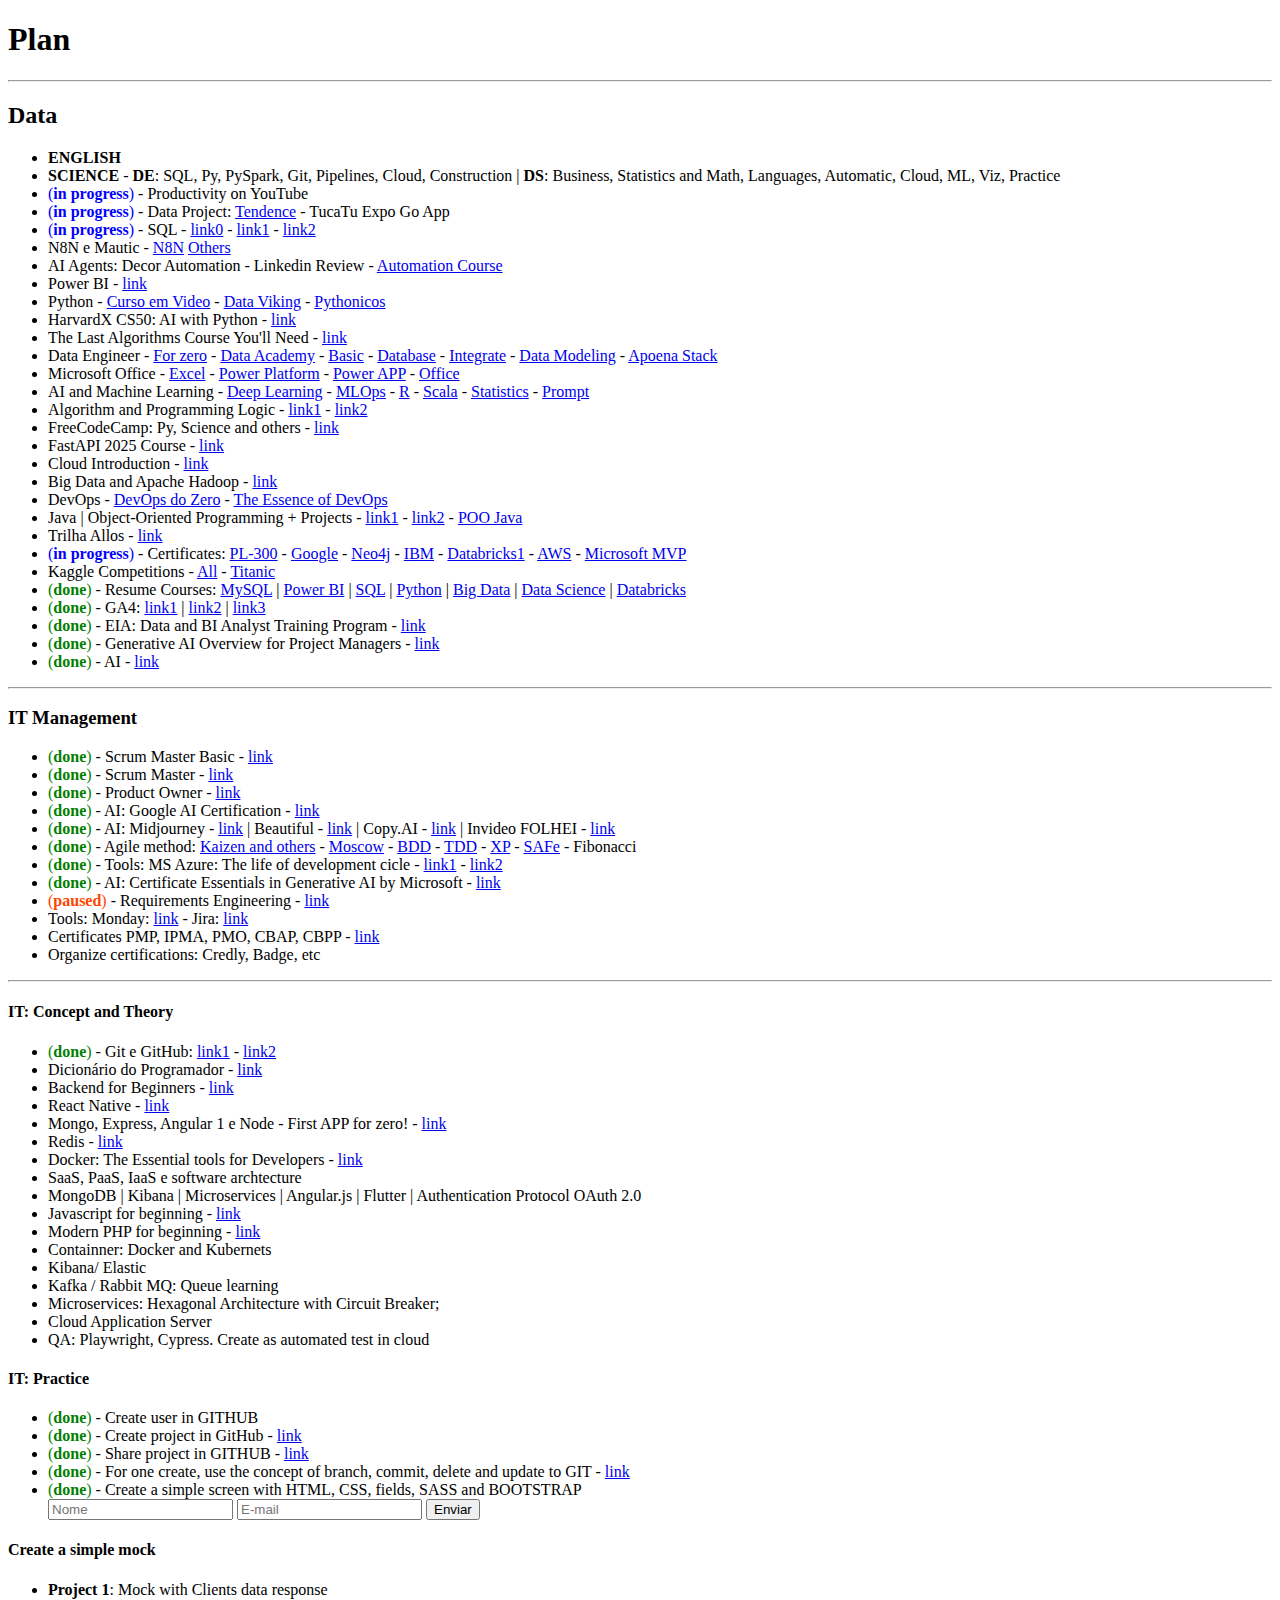
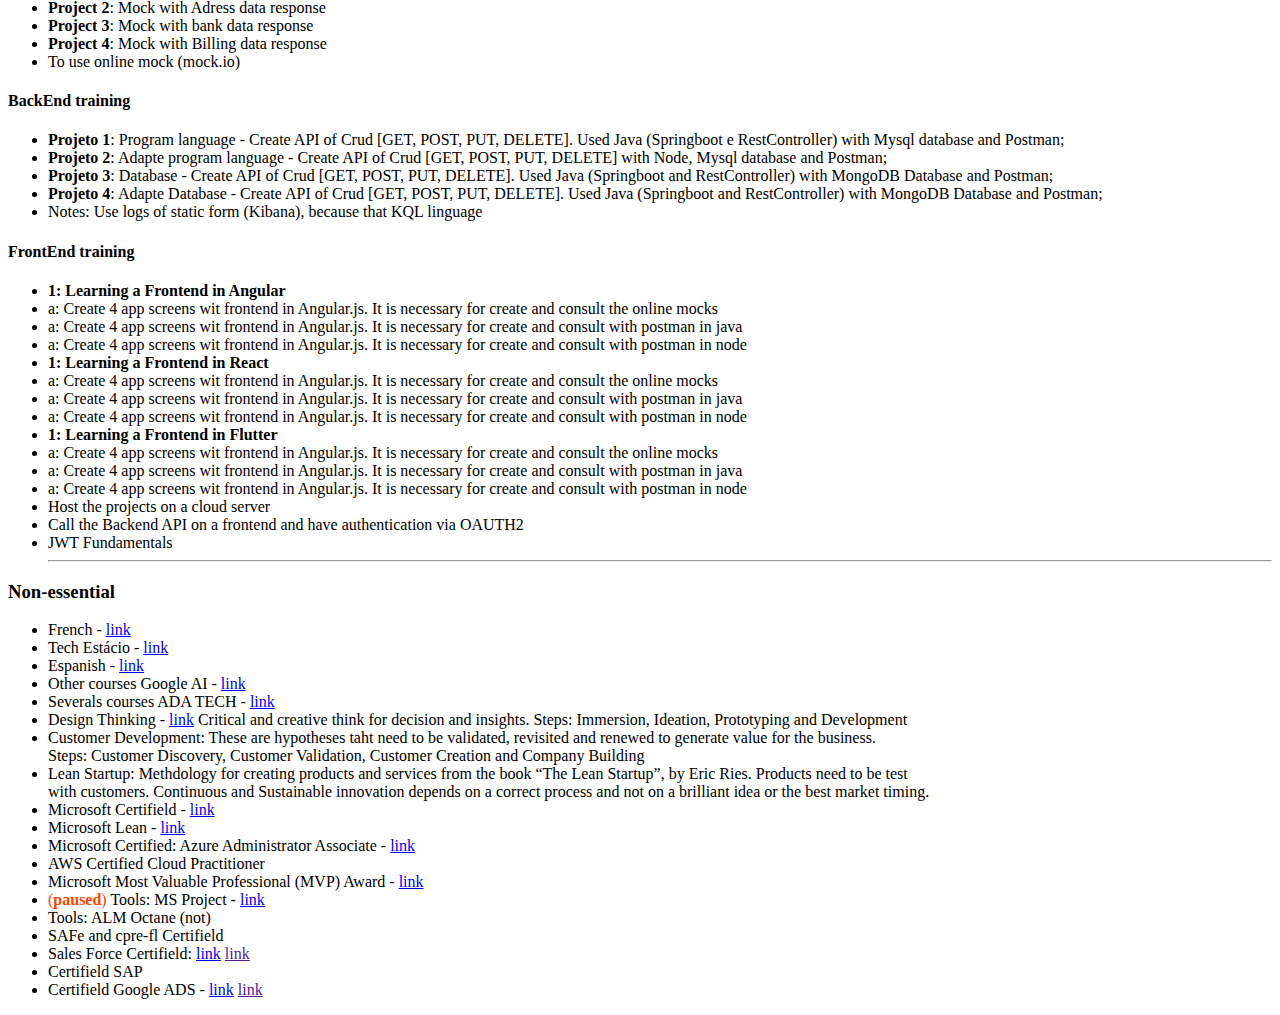
<file: index copy.html>
<!DOCTYPE html>
<html lang="en">
<head>
    <meta charset="UTF-8">
    <meta name="viewport" content="width=device-width, initial-scale=1.0">
    <title>Study Plan</title>
    <link rel="stylesheet" href="estilos/style.css">
    
</head>
<body>
<h1>Plan</h1>
<hr>
<h2>Data</h2>
        <ul>
        <li><b>ENGLISH</b>
        </li>
        <li><b>SCIENCE</b> - <b>DE</b>: SQL, Py, PySpark, Git, Pipelines, Cloud, Construction | <b>DS</b>: Business, Statistics and Math, Languages, Automatic, Cloud, ML, Viz, Practice
        </li>
        </li>
        </li>
        <li>
            <span style="color:blue">(<b>in progress</b>)</span> - Productivity on YouTube
        </li>
        <li>
            <span style="color:blue">(<b>in progress</b>)</span> - Data Project: 
            <a href="https://tendence.up.railway.app/" target="_blank">Tendence</a> - TucaTu Expo Go App
        </li>
        <li>
            <span style="color:blue">(<b>in progress</b>)</span> - SQL - 
            <a href="https://www.youtube.com/watch?v=G7bMwefn8RQ&list=PLzM1eLzsi581qxhntz3abSAZUC5C3W19L&index=1" target="_blank">link0</a> - 
            <a href="https://www.youtube.com/playlist?list=PLbIBj8vQhvm2WT-pjGS5x7zUzmh4VgvRk" target="_blank">link1</a> - 
            <a href="https://www.youtube.com/playlist?list=PLavw5C92dz9Ef4E-1Zi9KfCTXS_IN8gXZ" target="_blank">link2</a>
        </li>
        <li>
            N8N e Mautic - 
            <a href="https://www.youtube.com/playlist?list=PLCaGJjRNYGPzQVi7e2TEzuIf0U7e4uURZ" target="_blank">N8N</a>
            <a href="https://www.youtube.com/@promovaweb" target="_blank">Others</a>
        </li>
        <li>
            AI Agents: Decor Automation - Linkedin Review - 
            <a href="https://www.youtube.com/playlist?list=PL2xnrU4RbY0ApaZtNjUZb_giWpzuEzmNh" target="_blank">Automation Course</a>
        </li>
        <li>
            Power BI - 
            <a href="https://www.youtube.com/playlist?list=PLFKhhNd35zq90tdc3PYpx4IA-SoxSNlmN" target="_blank">link</a>
        </li>
        <li>
            Python - 
            <a href="https://www.youtube.com/playlist?list=PLHz_AreHm4dlKP6QQCekuIPky1CiwmdI6" target="_blank">Curso em Video</a> - 
            <a href="https://www.youtube.com/channel/UCZT-d8Q9d3obS6NxhyxnznQ/playlists" target="_blank">Data Viking</a> - 
            <a href="https://www.youtube.com/playlist?list=PLIfZMtpPYFP4seAqp3K96-PPVFCgX6Zlg" target="_blank">Pythonicos</a>
        </li>
        <li>
            HarvardX CS50: AI with Python - 
            <a href="https://learning.edx.org/course/course-v1:HarvardX+CS50AI+1T2020/home" target="_blank">link</a>
        </li>
        <li>
            The Last Algorithms Course You'll Need - 
            <a href="https://frontendmasters.com/courses/algorithms/introduction/" target="_blank">link</a>
        </li>
        <li>
            Data Engineer - 
            <a href="https://www.youtube.com/playlist?list=PL3u6FvdvBsfBtQT_04UJxJnbS_jDjdH8O" target="_blank">For zero</a> - 
            <a href="https://www.youtube.com/playlist?list=PLlDg_wRHtbjIVYCxaLjW6mOGHuZtSRnDg" target="_blank">Data Academy</a> - 
            <a href="https://www.youtube.com/playlist?list=PLWMAkZq0y_ZMO-C48pZ3bw11gXsTov3H4" target="_blank">Basic</a> - 
            <a href="https://www.youtube.com/playlist?list=PLxI8Can9yAHeHQr2McJ01e-ANyh3K0Lfq" target="_blank">Database</a> - 
            <a href="https://www.youtube.com/playlist?list=PL_b3PX9XGVYMoLQAQhFp1xSNt1iWo5vWP" target="_blank">Integrate</a> - 
            <a href="https://www.youtube.com/playlist?list=PLucm8g_ezqNoNHU8tjVeHmRGBFnjDIlxD" target="_blank">Data Modeling</a> - 
            <a href="https://www.youtube.com/playlist?list=PLshkB4NQEfC6KQH18stSMJ6-AJ2oYyrwq" target="_blank">Apoena Stack</a>           
        </li>
        <li>Microsoft Office - 
            <a href="https://www.youtube.com/playlist?list=PLFVUrXYB__lbg2ttKhleZbLfXABwtx2ni" target="_blank">Excel</a> - 
            <a href="https://www.youtube.com/watch?v=DYhol9QyoX0&list=PLiwjOtI_zamP-q4_0cj91f_qincdi3nni" target="_blank">Power Platform</a> - 
            <a href="https://www.youtube.com/playlist?list=PLtMF1yCDaJFKiPwhXECMJKeNvuDvwm5eO" target="_blank">Power APP</a> -  
            <a href="https://www.youtube.com/playlist?list=PLnhUek92-engJM54NbT-CwEvo8ox5brii" target="_blank">Office</a>
        </li>
        <li>
            AI and Machine Learning - 
            <a href="https://www.youtube.com/watch?v=6yYUc6nU3Cw&list=PLSZEVLiOtIgF19_cPrvhJC2bWn-dUh1zB" target="_blank">Deep Learning</a> - 
            <a href="https://www.youtube.com/playlist?list=PLkDaE6sCZn6GMoA0wbpJLi3t34Gd8l0aK" target="_blank">MLOps</a> - 
            <a href="https://www.youtube.com/playlist?list=PLyqOvdQmGdTQpZlIpCxWtBGJlOJggzoZ3" target="_blank">R</a> - 
            <a href="https://www.youtube.com/watch?v=WoOZuiM28LI&list=PLRjtXwBVDaEhUXvT9s3f9T8KhzvbNIOBQ&index=1&t=0s" target="_blank">Scala</a> - 
            <a href="https://www.youtube.com/playlist?list=PL7xT0Gz6G0-Rh3-UVhgatvP-a-3aC1ais" target="_blank">Statistics</a> - 
            <a href="https://www.youtube.com/watch?v=M0buLwTSHq0" target="_blank">Prompt</a>
        </li>
        <li>
            Algorithm and Programming Logic - 
            <a href="https://www.udemy.com/course/curso-algoritmos-logica-de-programacao/" target="_blank">link1</a> - 
            <a href="https://www.youtube.com/playlist?list=PLHz_AreHm4dmSj0MHol_aoNYCSGFqvfXV" target="_blank">link2</a>
        </li>
        <li>
            FreeCodeCamp: Py, Science and others -  
            <a href="https://www.youtube.com/@freecodecamp/playlists" target="_blank">link</a>
        </li>
        <li>
            FastAPI 2025 Course - 
            <a href="https://www.youtube.com/playlist?list=PLOQgLBuj2-3KT9ZWvPmaGFQ0KjIez0403" target="_blank">link</a>
        </li>
        <li>
            Cloud Introduction - 
            <a href="https://www.youtube.com/playlist?list=PLtL97Owd1gkQ0dfqGW8OtJ-155Gs67Ecz" target="_blank">link</a>
        </li>
        <li>Big Data and Apache Hadoop - 
            <a href="https://www.youtube.com/playlist?list=PLFJLvHW_AAoCgaQLMu9tgYyOtc0m3-tDV" target="_blank">link</a>
        </li>
        <li>DevOps -             
            <a href="https://www.youtube.com/playlist?list=PLPqoPgWuohm6GglkKJ8oW10j9Te_YyeV9" target="_blank">DevOps do Zero</a> - 
            <a href="https://www.youtube.com/playlist?list=PLEJZyr6k_ykLUtmW0wOt9UiqWAEp4l5KA" target="_blank">The Essence of DevOps</a>
        </li>
        <li>
            Java | Object-Oriented Programming + Projects -  
                <a href="https://www.youtube.com/playlist?list=PLHz_AreHm4dkI2ZdjTwZA4mPMxWTfNSpR" target="_blank">link1</a> - 
                <a href="https://www.udemy.com/course/java-curso-completo/learn/lecture/10420480?start=0#overview" target="_blank">link2</a> - 
                <a href="https://www.youtube.com/playlist?list=PLHz_AreHm4dkqe2aR0tQK74m8SFe-aGsY" target="_blank">POO Java</a>
        </li>
        <li>
            Trilha Allos - 
            <a href="https://learn.microsoft.com/pt-br/collections/nkrqu2mo3w66wx?sharingId=BC0402C4E296763B>" target="_blank">link</a>
        </li>    
        <li>
            <span style="color:blue">(<b>in progress</b>)</span> - Certificates:
            <a href="https://learn.microsoft.com/en-us/credentials/certifications/data-analyst-associate/?practice-assessment-type=certification&wt.mc_id=1reg_S-1552_webpage_reactor#msdynttrid=gQpsgZU3pi9ogNd8m4sNV_vTQO8LdCg53FMsFY0GDBI" target="_blank">PL-300</a> - 
            <a href="https://www.cloudskillsboost.google/catalog?format=courses" target="_blank">Google</a> - 
            <a href="https://graphacademy.neo4j.com/certifications/" target="_blank">Neo4j</a> - 
            <a href="https://www.ibm.com/training/" target="_blank">IBM</a> - 
            <a href="https://customer-academy.databricks.com/learn/lp/215/Databricks%2520Fundamentals%2520Learning%2520Plan" target="_blank">Databricks1</a> - 
            <a href="https://aws.amazon.com/certification/?gclid=EAIaIQobChMI69eNo6nPhwMVRV5IAB0_TjgMEAAYASAAEgJ6U_D_BwE&trk=0c2b5279-1e50-459b-b9b5-6b0861ac160e&sc_channel=ps&ef_id=EAIaIQobChMI69eNo6nPhwMVRV5IAB0_TjgMEAAYASAAEgJ6U_D_BwE:G:s&s_kwcid=AL!4422!3!653411797893!e!!g!!aws%20certificate!19919601960!149404862324" target="_blank">AWS</a> - 
            <a href="https://techcommunity.microsoft.com/t5/microsoft-learn-blog/announcing-a-new-name-for-the-data-analyst-associate/ba-p/2388941" target="_blank">Microsoft MVP</a>
        <li>
            Kaggle Competitions - 
            <a href="https://www.kaggle.com/competitions" target="_blank">All</a> - <a href="https://paulovasconcellos.com.br/competicao-kaggle-titanic-tutorial-5b11993774f7" target="_blank">Titanic</a>
        </li>
        <li>
            <span style="color:green">(<b>done</b>)</span> - Resume Courses: 
            <a href="https://www.youtube.com/watch?v=XQkf-6Yl3WM" target="_blank"><span>MySQL</span></a> | 
            <a href="https://www.youtube.com/watch?v=Vh6FS-pqjsM" target="_blank"><span>Power BI</span></a> | 
            <a href="https://www.youtube.com/watch?v=OFLMhFuArXQ" target="_blank"><span>SQL</span></a> | 
            <a href="https://www.youtube.com/watch?v=-VeVq64Fgw0" target="_blank"><span>Python</span></a> | 
            <a href="https://www.youtube.com/watch?v=1SNoNTaWFIo&list=PLzKHEB8QCel8UIA2JfUTYQaUgvJa6mUog" target="_blank"><span>Big Data</span></a> | 
            <a href="https://www.udemy.com/course/data-science-para-iniciantes-facil-e-simples/learn/lecture/18225370?start=15#overview" target="_blank"><span>Data Science</span></a> | 
            <a href="https://www.youtube.com/watch?v=AKOtqSsBb28&list=PLnxUgOpvXnWzTkha0174lXfES019PQz9U" target="_blank"><span>Databricks</span></a>
        </li>
        <li>
            <span style="color:green">(<b>done</b>)</span> - GA4: 
            <a href="https://www.youtube.com/playlist?list=PLI5YfMzCfRtZ4bHJJDl_IJejxMwZFiBwz" target="_blank"><span>link1</span></a> | 
            <a href="https://www.youtube.com/playlist?list=PLI5YfMzCfRtZNBRmhTEJkcHYvN_x_wpxM" target="_blank"><span>link2</span></a> |
            <a href="https://www.youtube.com/playlist?list=PL9qqlIiZ3lZYWI1S3q0VXZ68ZLB1ijzTA" target="_blank"><span>link3</span></a>
        </li>
        <li>
            <span style="color:green">(<b>done</b>)</span> - EIA: Data and BI Analyst Training Program - 
            <a href="https://www.eia.ai/view/courses/formacao-analista-de-business-intelligence-com-power-bi/501292-introducao/1465232-instrucoes-gerais" target="_blank">link</a>
        </li>
        <li>
            <span style="color:green">(<b>done</b>)</span> - Generative AI Overview for Project Managers - 
            <a href="https://www.pmi.org/shop/us/p-/elearning/generative-ai-overview-for-project-managers/el083?s_kwcid=AL!8620!3!711610331643!e!!g!!generative%20ai%20overview%20for%20project%20managers" target="_blank">link</a>
        </li>
        <li>
            <span style="color:green">(<b>done</b>)</span> - AI - 
            <a href="https://www.youtube.com/playlist?list=PLHz_AreHm4dm24MhlWJYiR_Rm7TFtvs6S" target="_blank">link</a>
        </li>
        </ul>
    <hr>
    <h3>IT Management</h3>
    <ul>
    <li>
        <span style="color:green">(<b>done</b>)</span>
        - Scrum Master Basic -     
        <a href="https://agileeducation.org/" target="_blank">link</a>
    </li>
    <li>
        <span style="color:green">(<b>done</b>)</span>
        - Scrum Master - 
        <a href="https://certification.scrumalliance.org/dashboard" target="_blank">link</a>
    </li>
    <li>
        <span style="color:green">(<b>done</b>)</span>
        - Product Owner - 
        <a href="https://certification.scrumalliance.org/dashboard" target="_blank">link</a>
    </li>
    <li>
        <span style="color:green">(<b>done</b>)</span>
        - AI: Google AI Certification - 
        <a href="https://www.cloudskillsboost.google/course_sessions/11905631/documents/459736" target="_blank">link</a>
    </li>
    <li>
        <span style="color:green">(<b>done</b>)</span>
        - AI: Midjourney - 
        <a href="https://www.midjourney.com/home" target="_blank">link</a> | Beautiful - 
        <a href="https://www.beautiful.ai/" target="_blank">link</a> | Copy.AI - 
        <a href="https://www.copy.ai/" target="_blank">link</a> | Invideo FOLHEI - 
        <a href="https://ai.invideo.io/workspace/0f5d7c12-45d8-4c4f-b134-233710faeb4f/v2-copilot/7725e8c0-df02-4365-bf9f-c2e4647528b7" target="_blank">link</a>
    </li>
    <li>
        <span style="color:green">(<b>done</b>)</span>
        - Agile method: 
        <a href="https://www.youtube.com/playlist?list=PLVZVhUgA0Y6qGIWHlbNtVQClDdDuzh515" target="_blank">Kaizen and others</a> - 
        <a href="https://sebrae.com.br/Sebrae/Portal%20Sebrae/Arquivos/ebook_sebrae_metodologia_moscow.pdf" target="_blank">Moscow</a> - 
        <a href="https://www.agilealliance.org/glossary/bdd/" target="_blank">BDD</a> - 
        <a href="https://www.devmedia.com.br/test-driven-development-tdd-simples-e-pratico/18533" target="_blank">TDD</a> - 
        <a href="https://www.devmedia.com.br/introducao-ao-extreme-programming-xp/29249#:~:text=O%20XP%20%C3%A9%20um%20m%C3%A9todo,n%C3%A3o%20apenas%20por%20desenvolvedores%20experientes." target="_blank">XP</a> - 
        <a href="https://www.udemy.com/course/introduction-safe-60-whats-new-in-safe-60/learn/learn/" target="_blank">SAFe</a> - Fibonacci
    </li>
    <li>
        <span style="color:green">(<b>done</b>)</span>
        - Tools: MS Azure: The life of development cicle - 
        <a href="https://learn.microsoft.com/pt-br/training/modules/get-started-with-devops/" target="_blank">link1</a> - 
        <a href="https://www.youtube.com/watch?v=b8BVlK5HIJQ" target="_blank">link2</a> 
    </li>
    <li>
        <span style="color:green">(<b>done</b>)</span>
        - AI: Certificate Essentials in Generative AI by Microsoft - 
        <a href="https://www.linkedin.com/learning/paths/career-essentials-in-generative-ai-by-microsoft-and-linkedin" target="_blank">link</a>
    </li>
    <li>
        <span style="color:orangered">(<b>paused</b>)</span> - Requirements Engineering - 
        <a href="https://www.youtube.com/watch?v=pN3AMvaM0Rk&list=PLAGoEvRJAw9BSPtgBOme8rgQcLE-0b6kJ" target="_blank">link</a>
    </li>
    <li>
        Tools: Monday: 
        <a href="https://www.youtube.com/watch?v=9769tWVToGI&list=PLZ0hMuh9wFe49sGbzckevRlONhb0UJWLG" target="_blank">link</a> - 
        Jira: 
        <a href="https://www.youtube.com/playlist?list=PL7NDvV6PnYODio6jp-dYLXPL8SQHzTJxy" target="_blank">link</a>
    </li>
    <li>
        Certificates PMP, IPMA, PMO, CBAP, CBPP - 
        <a href="https://www.udemy.com/course/gerenciamento-de-projetos-foco-em-lideranca/learn/lecture/10803892?start=0#overview" target="_blank">link</a>
    <li>Organize certifications: Credly, Badge, etc</li>
    </ul>
    <hr>
    <h4>IT: Concept and Theory</h4>
    <ul>    
    <li>
            <span style="color:green">(<b>done</b>)</span>
            - Git e GitHub: 
            <a href="https://www.youtube.com/playlist?list=PLHz_AreHm4dm7ZULPAmadvNhH6vk9oNZA" target="_blank">link1</a> - 
            <a href="https://www.udemy.com/course/dominando-git-e-github/?start=0&couponCode=KEEPLEARNING#overview" target="_blank">link2</a>
        </li>
        <li>
            Dicionário do Programador - 
            <a href="https://www.youtube.com/playlist?list=PLVc5bWuiFQ8GgKm5m0cZE6E02amJho94o" target="_blank">link</a>
        </li>
        <li>
            Backend for Beginners - 
            <a href="https://www.youtube.com/playlist?list=PLQnljOFTspQUNnO4p00ua_C5mKTfldiYT" target="_blank">link</a>
        </li>
        <li>
            React Native - 
            <a href="https://www.youtube.com/watch?v=CO4C9UVaFKk" target="_blank">link</a>
        </li>
        <li>
            Mongo, Express, Angular 1 e Node - First APP for zero! - 
            <a href="https://www.udemy.com/course/mean-primeira-aplicacao-do-zero/learn/lecture/6270954?start=15#overview" target="_blank">link</a>
        </li>
        <li>
            Redis - 
            <a href="https://www.udemy.com/course/curso-basico-de-redis/learn/lecture/14051787?start=0#overview" target="_blank">link</a>
        </li>
        <li>
            Docker: The Essential tools for Developers - 
            <a href="https://www.udemy.com/course/curso-docker/learn/lecture/7559852?start=0#overview" target="_blank">link</a>
        </li>
        <li>
            SaaS, PaaS, IaaS e software archtecture
        </li>
        <li>
            MongoDB | Kibana | Microservices | Angular.js | Flutter | Authentication Protocol OAuth 2.0
        </li>
        <li>
            Javascript for beginning - 
            <a href="https://www.youtube.com/playlist?list=PLHz_AreHm4dlsK3Nr9GVvXCbpQyHQl1o1" target="_blank">link</a>
        </li>
        <li>
            Modern PHP for beginning - 
            <a href="https://www.youtube.com/playlist?list=PLHz_AreHm4dlFPrCXCmd5g92860x_Pbr_" target="_blank">link</a>
        </li>
        <li>Containner: Docker and Kubernets</li>
        <li>Kibana/ Elastic</li>
        <li>Kafka / Rabbit MQ: Queue learning</li>
        <li>Microservices: Hexagonal Architecture with Circuit Breaker;</li>
        <li>Cloud Application Server</li>
        <li>QA: Playwright, Cypress. Create as automated test in cloud</li>
        </ul>
<h4>IT: Practice</h4>
        <ul>
        <li>
            <span style="color:green">(<b>done</b>)</span>
            - Create user in GITHUB
        </li>
        <li>
            <span style="color:green">(<b>done</b>)</span>
            - Create project in GitHub - 
           <a href="https://github.com/vinidiassantos" target="_blank">link</a>
        </li>
        <li>
            <span style="color:green">(<b>done</b>)</span>
            - Share project in GITHUB - 
            <a href="https://github.com/vinidiassantos" target="_blank">link</a>
        </li>
        <li>
            <span style="color:green">(<b>done</b>)</span>
            - For one create, use the concept of branch, commit, delete and update to GIT - 
            <a href="https://github.com/vinidiassantos" target="_blank">link</a>
        </li>
        <li>
            <span style="color:green">(<b>done</b>)</span>
            - Create a simple screen with HTML, CSS, fields, SASS and BOOTSTRAP
        </li>
        <form method="get" action="envio_dados.php">
            <input type="text" name="nome" placeholder="Nome">
            <input type="e-mail" name="email" placeholder="E-mail">
            <input type="submit" name="enviar" value="Enviar">    
        </form>
        </ul>
<h4>Create a simple mock</h4>
        <ul>
        <li><b>Project 1</b>: Mock with Clients data response</li>
        <li><b>Project 2</b>: Mock with Adress data response</li>
        <li><b>Project 3</b>: Mock with bank data response</li>
        <li><b>Project 4</b>: Mock with Billing data response</li>
        <li>To use online mock (mock.io)</li>
        </ul>
<h4>BackEnd training</h4>
        <ul>
        <li><b>Projeto 1</b>: Program language - Create API of Crud [GET, POST, PUT, DELETE]. Used Java (Springboot e RestController) with Mysql database and Postman;</li>
        <li><b>Projeto 2</b>: Adapte program language - Create API of Crud [GET, POST, PUT, DELETE] with Node, Mysql database and Postman;</li>
        <li><b>Projeto 3</b>: Database - Create API of Crud [GET, POST, PUT, DELETE]. Used Java (Springboot and RestController) with MongoDB Database and Postman;</li>
        <li><b>Projeto 4</b>: Adapte Database - Create API of Crud [GET, POST, PUT, DELETE]. Used Java (Springboot and RestController) with MongoDB Database and Postman;</li>
        <li>Notes: Use logs of static form (Kibana), because that KQL linguage</li>
        </ul>
<h4>FrontEnd training</h4>
        <ul>
        <li><b>1: Learning a Frontend in Angular</b></li>
        <li>a: Create 4 app screens wit frontend in Angular.js. It is necessary for create and consult the online mocks</li>
        <li>a: Create 4 app screens wit frontend in Angular.js. It is necessary for create and consult with postman in java</li>
        <li>a: Create 4 app screens wit frontend in Angular.js. It is necessary for create and consult with postman in node</li>
        <li><b>1: Learning a Frontend in React</b></li>
        <li>a: Create 4 app screens wit frontend in Angular.js. It is necessary for create and consult the online mocks</li>
        <li>a: Create 4 app screens wit frontend in Angular.js. It is necessary for create and consult with postman in java</li>
        <li>a: Create 4 app screens wit frontend in Angular.js. It is necessary for create and consult with postman in node</li>
        <li><b>1: Learning a Frontend in Flutter</b></li>
        <li>a: Create 4 app screens wit frontend in Angular.js. It is necessary for create and consult the online mocks</li>
        <li>a: Create 4 app screens wit frontend in Angular.js. It is necessary for create and consult with postman in java</li>
        <li>a: Create 4 app screens wit frontend in Angular.js. It is necessary for create and consult with postman in node</li>
        <li>Host the projects on a cloud server</li>
        <li>Call the Backend API on a frontend and have authentication via OAUTH2</li>
        <li>JWT Fundamentals</li>
    </h3>
    <hr>
    </ul>
<h3>Non-essential</h3>
        <ul>
        <li>French - 
            <a href="https://app.kultivi.com/dashboard/course/frances/lesson/se-presenter" target="_blank">link</a></li>
        <li>Tech Estácio - 
            <a href="https://app.online.estacio.br/cursos/b15436be-be74-433d-8e4b-58d8b3a6b069" target="_blank">link</a>
        <li>Espanish - 
            <a href="https://www.pensarcursos.com.br/ava/curso/espanhol/ODcwNQ==" target="_blank">link</a></li>
        <li>Other courses Google AI - 
            <a href="https://www.cloudskillsboost.google/catalog" target="_blank">link</a></li>
        <li>Severals courses ADA TECH - 
            <a href="https://comunidade.ada.tech/cursos/explorar" target="_blank">link</a></li>
        <li>Design Thinking - 
            <a href="https://portalidea.com.br/curso-gratuito-design-thinking" target="_blank">link</a> Critical and creative think for decision and insights. Steps: Immersion, Ideation, Prototyping and Development
        </li>
        <li>
            Customer Development: These are hypotheses taht need to be validated, revisited and renewed to generate value for the business. <br>Steps: Customer Discovery, Customer Validation, Customer Creation and Company Building
        </li>
        <li>
            Lean Startup: Methdology for creating products and services from the book “The Lean Startup”, by Eric Ries. Products need to be test <br>with customers. Continuous and Sustainable innovation depends on a correct process and not on a brilliant idea or the best market timing.
        </li>
        <li>Microsoft Certifield - 
            <a href="https://learn.microsoft.com/pt-br/credentials/certifications/mct-certification#current-eligible-microsoft-certifications-and-qualifications-for-the-mct-program" target="_blank">link</a></li>
        <li>Microsoft Lean - 
            <a href="https://learn.microsoft.com/en-us/" target="_blank">link</a></li>
        <li>Microsoft Certified: Azure Administrator Associate - 
            <a href="https://learn.microsoft.com/pt-br/credentials/certifications/azure-administrator/" target="_blank">link</a></li>
        <li>AWS Certified Cloud Practitioner</li>
        <li>Microsoft Most Valuable Professional (MVP) Award - 
            <a href="https://mvp.microsoft.com/en-US/" target="_blank">link</a></li>
        <li>
            <span style="color:orangered">(<b>paused</b>)</span>
            Tools: MS Project - 
            <a href="https://www.youtube.com/watch?v=gxm01mDnPn8&list=PLE0gea5BZ9mSgXUZ_OWO8fLAOUQaxs9kB" target="_blank">link</a>
        </li>
        <li>
            Tools: ALM Octane (not)</li>
        <li>
            SAFe and cpre-fl Certifield</li>
        </li>
        <li>Sales Force Certifield: 
            <a href="https://drive.google.com/file/d/1zmIechDa4tyed4TPJQlpbVf0r8_ur06N/view" target="_blank">link</a>
            <a href="" target="_blank">link</a></li>
        <li>Certifield SAP</li>
        <li>Certifield Google ADS - 
            <a href="https://skillshop.exceedlms.com/student/path/18128" target="_blank">link</a>
            <a href="" target="_blank">link</a></li>
        </ul>
    </body>
</html>
</file>
<file: estilos/style.css>
* {
    font-family: 'Courier New', Courier, monospace
    font-size: 16px;
}

body {
    background-color: rgb(red, green, blue);
}

main {
    background-color: white;
    width: 500px;
    margin: auto;
    box-shadow: 3px 3px 5px rgba(red, green, blue, alpha);
}
</file>
